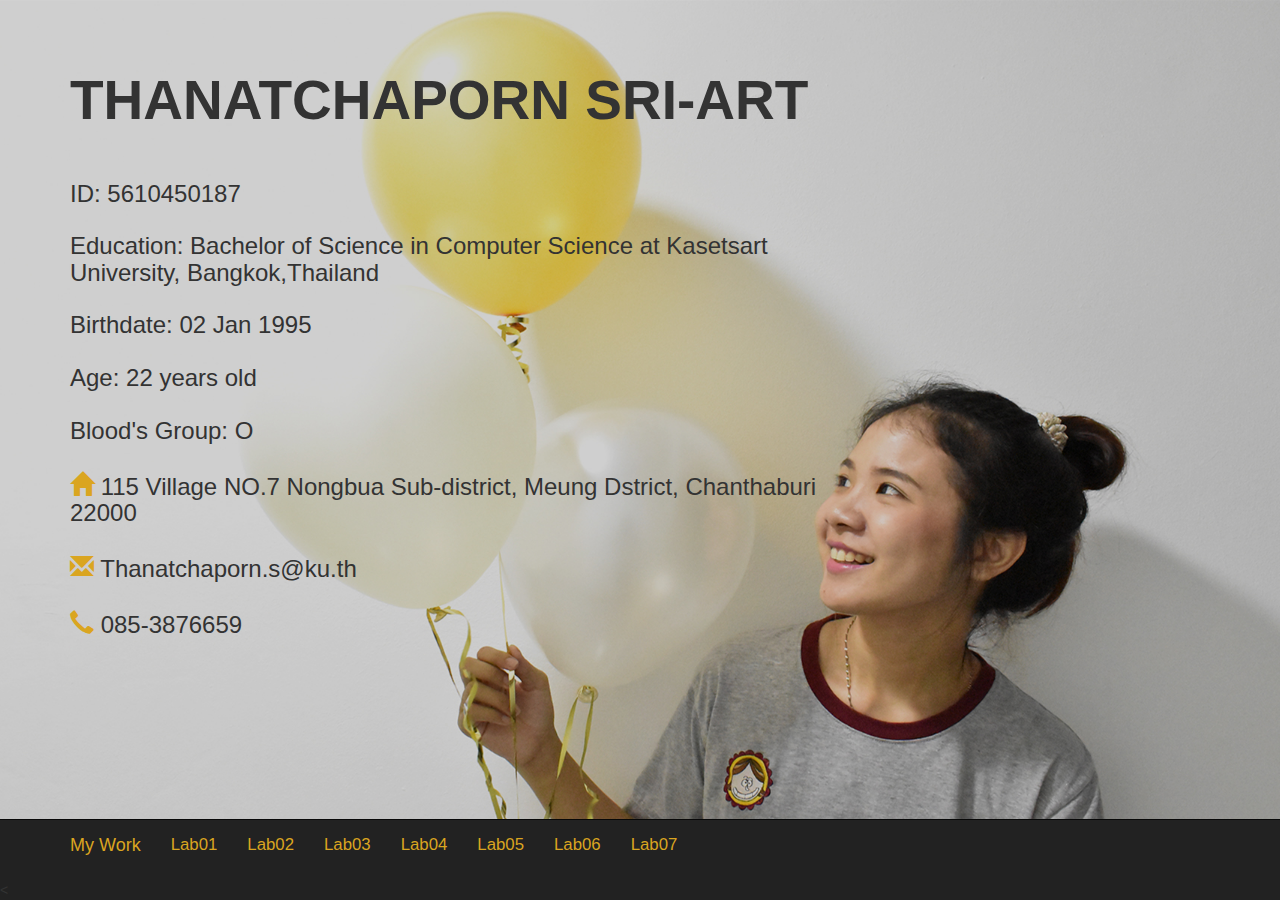
<file: index.html>
<!DOCTYPE html>
<html class="full">

<head>

    <meta charset="utf-8">

    <title>My Profile</title>

    <link href="css/bootstrap.min.css" rel="stylesheet">
    <link href="css/the-big-picture.css" rel="stylesheet">

    <style type="text/css">
    .navbar-inverse .navbar-nav>li>a {
    color: #DAA520;
    font-size: 120%;
}
    </style>

</head>

<body>

    
    <nav class="navbar navbar-inverse navbar-fixed-bottom" role="navigation">
        <div class="container">
            
            <div class="navbar-header">
                <p class="navbar-brand" style="color:#DAA520">My Work</p>
            </div>
            
            <div class="collapse navbar-collapse" id="bs-example-navbar-collapse-1">
                <ul class="nav navbar-nav">
                    <li>
                        <a href="5610450187_lab01/LIpe IsLand.html">Lab01</a>
                    </li>
                    <li>
                        <a href="5610450187_lab02/index.html">Lab02</a>

                    </li>
                    <li>
                        <a href="5610450187_lab03/index.html">Lab03</a>
                    </li>
                    <li>
                        <a href="5610450187_lab04/index.html">Lab04</a>
                    </li>
                    <li>
                        <a href="5610450187_lab05/index.html">Lab05</a>
                    </li>
                    <li>
                        <a href="5610450187_lab06/dreamhome/index.php">Lab06</a>
                    </li>
                    <li>
                        <a href="5610450187_lab07/index.php">Lab07</a>
                    </li>
                </ul>
            </div>
            
        </div>
        <
    </nav>

    
    <div class="container">
        <div class="row">
            <div class="col-md-8 col-sm-12">
                <h1 style="font-size: 55px;"><b>THANATCHAPORN SRI-ART</b></h1>
                <br>
                <h3>ID: 5610450187 <br><br>
                Education: Bachelor of Science in Computer Science at Kasetsart University, Bangkok,Thailand <br><br>
                Birthdate: 02 Jan 1995 <br><br>
                Age: 22 years old <br><br>
                Blood's Group: O <br><br>
                <span class="glyphicon glyphicon-home" aria-hidden="true" style="color: #DAA520"></span> 115 Village NO.7 Nongbua Sub-district, Meung Dstrict, Chanthaburi 22000 <br><br>

                <span class="glyphicon glyphicon-envelope" aria-hidden="true" style="color: #DAA520"></span> Thanatchaporn.s@ku.th <br><br>
                <span class="glyphicon glyphicon-earphone" aria-hidden="true" style="color: #DAA520"></span> 085-3876659 <br><br>

                </3>
            </div>
        </div>
        
    </div>
    

    
    <script src="js/jquery.js"></script>
    <script src="js/bootstrap.min.js"></script>

</body>

</html>
</file>
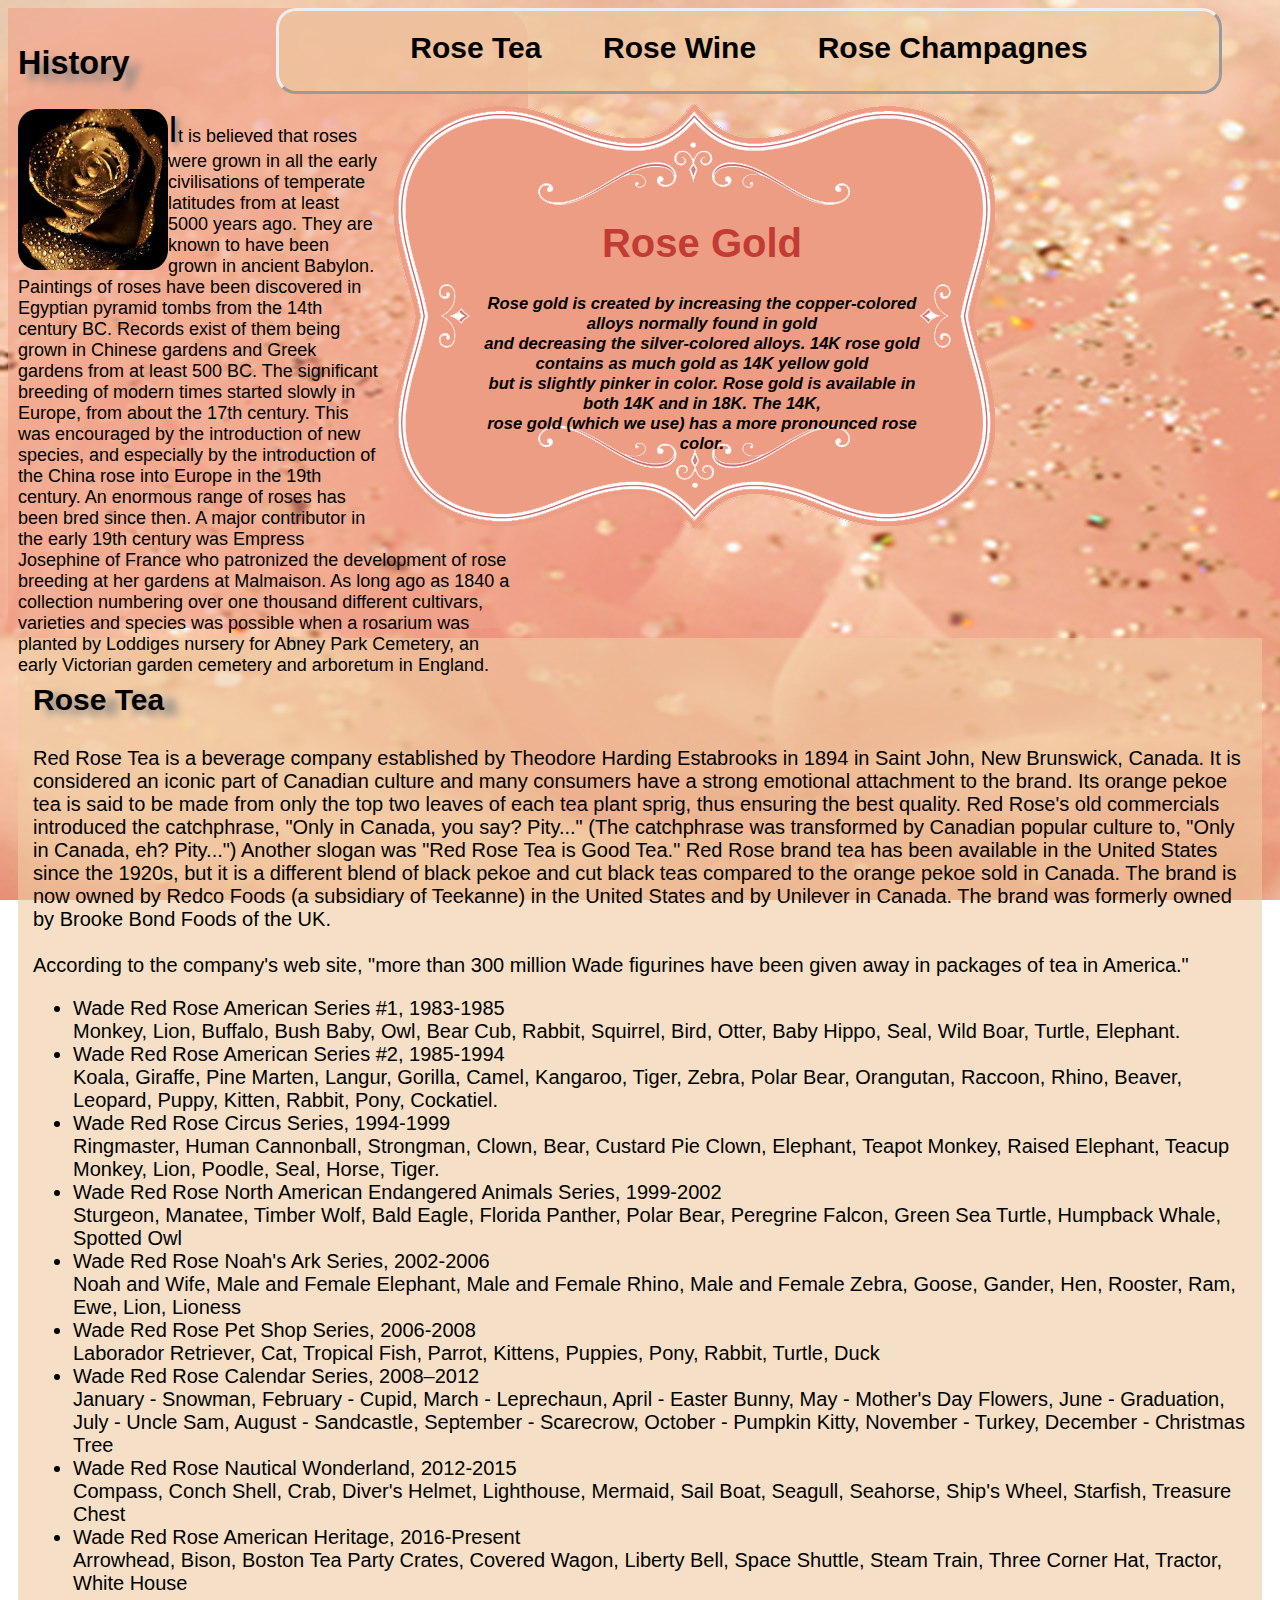
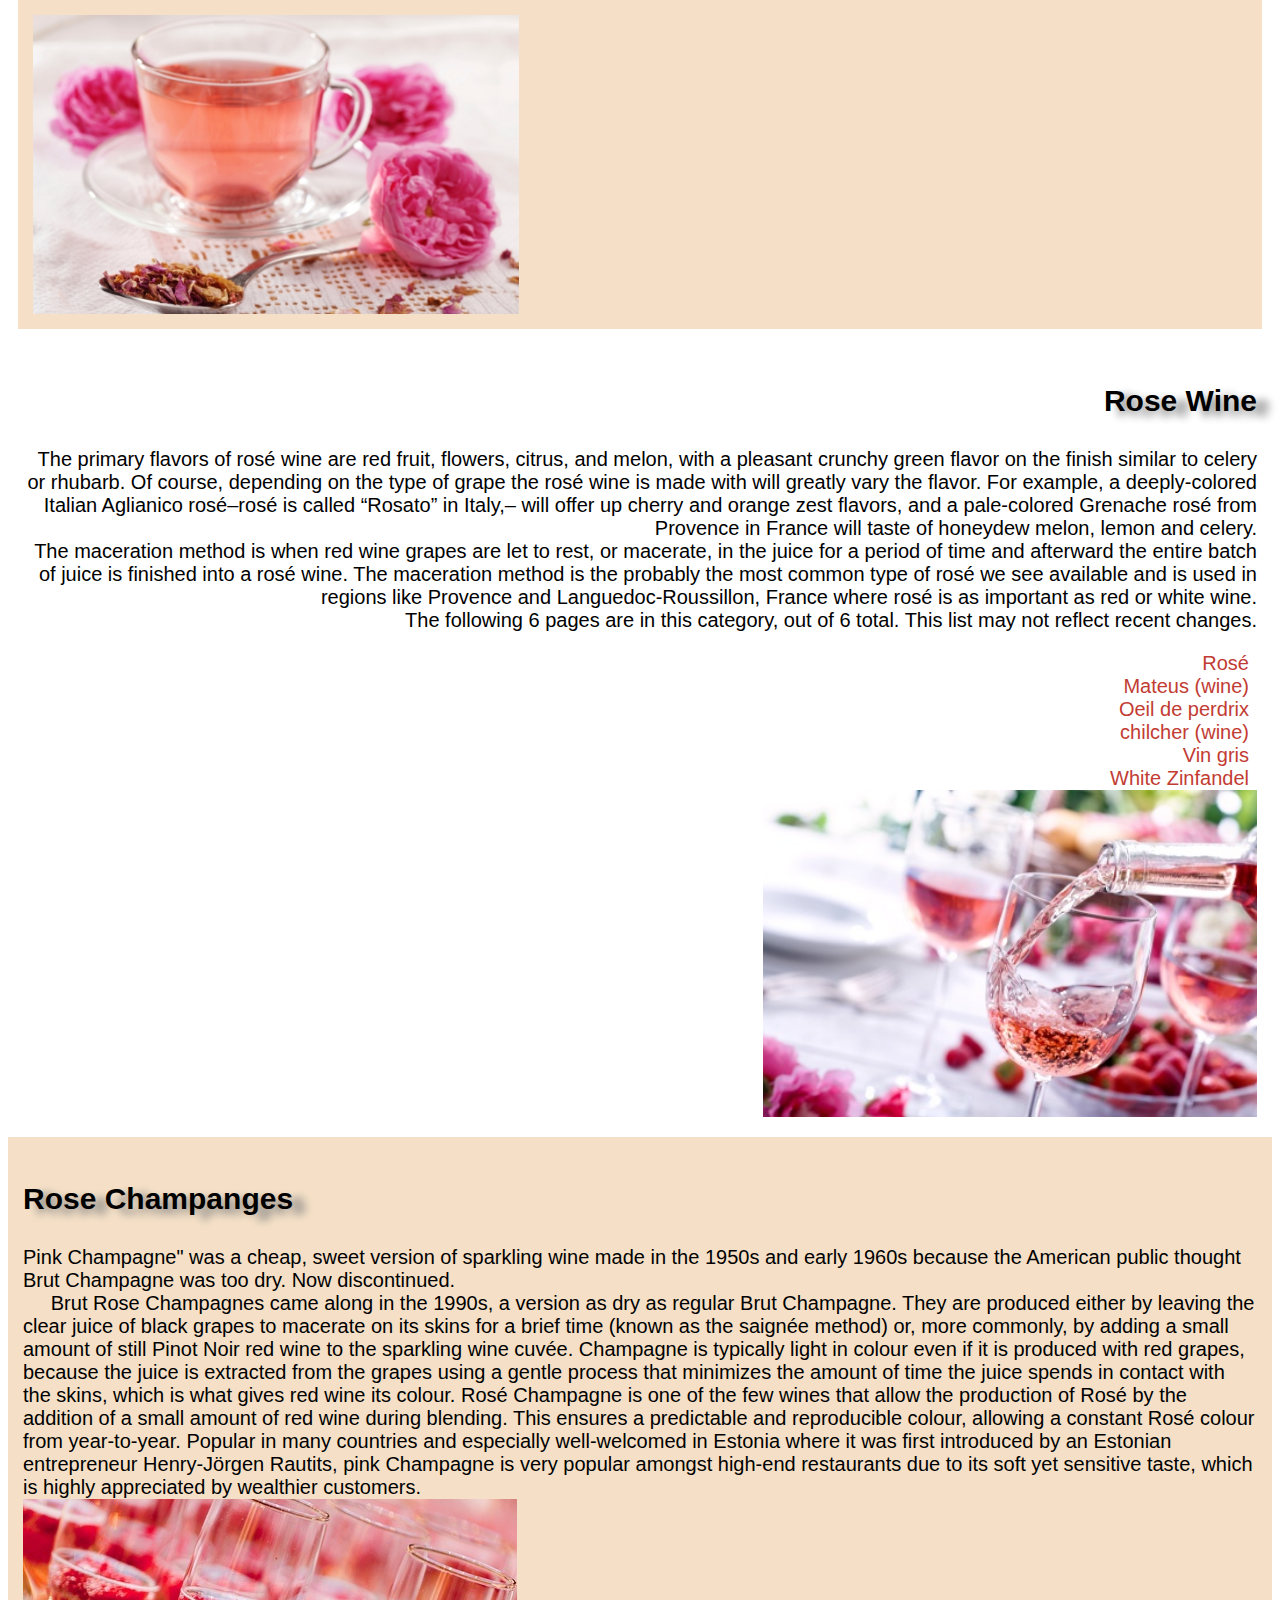
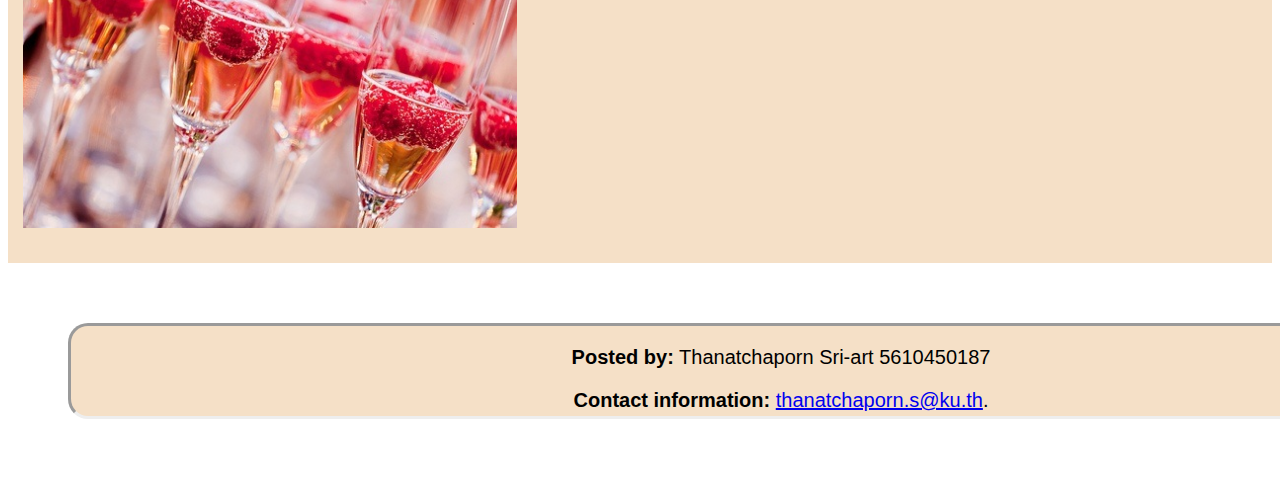
<file: 5610450187_lab02/index.html>
<!-- /*Thanatchaporn Sri-art 5610450187 sec200*/ -->
<!DOCTYPE html>
<html>
<head>
<title>Rose Gold</title>
<link rel="stylesheet" type="text/css" href="stylesheet.css">
<link rel="stylesheet" type="text/css" media="(max-width:400px)">
<!-- <link rel="stylesheet" type="text/css" href="a.css"> -->
</head>

<body>

<div id = "menubar">
<ul>
	<li><a href="#tea">Rose Tea</a></li>
	<li><a href="#wine">Rose Wine</a></li>
	<li><a href="#champ">Rose Champagnes</a></li>
</ul>
</div>

<div id="header">
<h1>Rose Gold</h1>
<h5><i>Rose gold is created by increasing the copper-colored alloys normally found in gold </br>
and decreasing the silver-colored alloys. 14K rose gold contains as much gold as 14K yellow gold</br>
 but is slightly pinker in color. Rose gold is available in both 14K and in 18K. The 14K, </br>
 rose gold (which we use) has a more pronounced rose color.

</i></h5>

</div>

<div id="introbar">
<h2>History</h2>
	<p> <img class="image" src="rose.jpg" width="150">

		It is believed that roses were grown in all the early civilisations of temperate latitudes from at least 5000 years ago. They are known to have been grown in ancient Babylon. Paintings of roses have been discovered in Egyptian pyramid tombs from the 14th century BC. Records exist of them being grown in Chinese gardens and Greek gardens from at least 500 BC.

The significant breeding of modern times started slowly in Europe, from about the 17th century. This was encouraged by the introduction of new species, and especially by the introduction of the China rose into Europe in the 19th century. An enormous range of roses has been bred since then. A major contributor in the early 19th century was Empress Josephine of France who patronized the development of rose breeding at her gardens at Malmaison. As long ago as 1840 a collection numbering over one thousand different cultivars, varieties and species was possible when a rosarium was planted by Loddiges nursery for Abney Park Cemetery, an early Victorian garden cemetery and arboretum in England. 
</p>

</div>

<div id="tea">
<h3> Rose Tea</h3>
<p>Red Rose Tea is a beverage company established by Theodore Harding Estabrooks in 1894 in Saint John, New Brunswick, Canada. It is considered an iconic part of Canadian culture and many consumers have a strong emotional attachment to the brand. Its orange pekoe tea is said to be made from only the top two leaves of each tea plant sprig, thus ensuring the best quality.

Red Rose's old commercials introduced the catchphrase, "Only in Canada, you say? Pity..." (The catchphrase was transformed by Canadian popular culture to, "Only in Canada, eh? Pity...") Another slogan was "Red Rose Tea is Good Tea."

Red Rose brand tea has been available in the United States since the 1920s, but it is a different blend of black pekoe and cut black teas compared to the orange pekoe sold in Canada.

The brand is now owned by Redco Foods (a subsidiary of Teekanne) in the United States and by Unilever in Canada. The brand was formerly owned by Brooke Bond Foods of the UK. </br></br>
According to the company's web site, "more than 300 million Wade figurines have been given away in packages of tea in America."
</p>

<ul>
	<li>Wade Red Rose American Series #1, 1983-1985</li>
	Monkey, Lion, Buffalo, Bush Baby, Owl, Bear Cub, Rabbit, Squirrel, Bird, Otter, Baby Hippo, Seal, Wild Boar, Turtle, Elephant.
	<li>Wade Red Rose American Series #2, 1985-1994</li>
	Koala, Giraffe, Pine Marten, Langur, Gorilla, Camel, Kangaroo, Tiger, Zebra, Polar Bear, Orangutan, Raccoon, Rhino, Beaver, Leopard, Puppy, Kitten, Rabbit, Pony, Cockatiel.
	<li>Wade Red Rose Circus Series, 1994-1999</li>
	Ringmaster, Human Cannonball, Strongman, Clown, Bear, Custard Pie Clown, Elephant, Teapot Monkey, Raised Elephant, Teacup Monkey, Lion, Poodle, Seal, Horse, Tiger.
	<li>Wade Red Rose North American Endangered Animals Series, 1999-2002</li>
	Sturgeon, Manatee, Timber Wolf, Bald Eagle, Florida Panther, Polar Bear, Peregrine Falcon, Green Sea Turtle, Humpback Whale, Spotted Owl
	<li>Wade Red Rose Noah's Ark Series, 2002-2006</li>
	Noah and Wife, Male and Female Elephant, Male and Female Rhino, Male and Female Zebra, Goose, Gander, Hen, Rooster, Ram, Ewe, Lion, Lioness
	<li>Wade Red Rose Pet Shop Series, 2006-2008</li>
	Laborador Retriever, Cat, Tropical Fish, Parrot, Kittens, Puppies, Pony, Rabbit, Turtle, Duck
	<li>Wade Red Rose Calendar Series, 2008–2012</li>
	January - Snowman, February - Cupid, March - Leprechaun, April - Easter Bunny, May - Mother's Day Flowers, June - Graduation, July - Uncle Sam, August - Sandcastle, September - Scarecrow, October - Pumpkin Kitty, November - Turkey, December - Christmas Tree
	<li>Wade Red Rose Nautical Wonderland, 2012-2015</li>
	Compass, Conch Shell, Crab, Diver's Helmet, Lighthouse, Mermaid, Sail Boat, Seagull, Seahorse, Ship's Wheel, Starfish, Treasure Chest
	<li>
	Wade Red Rose American Heritage, 2016-Present</li>Arrowhead, Bison, Boston Tea Party Crates, Covered Wagon, Liberty Bell, Space Shuttle, Steam Train, Three Corner Hat, Tractor, White House

</ul>
	<img class="imageTea" src="RoseTea.jpg" alt="Rose Tea">
</div>

<div id="wine">
	<h3> Rose Wine</h3>
	<p>
		The primary flavors of rosé wine are red fruit, flowers, citrus, and melon, with a pleasant crunchy green flavor on the finish similar to celery or rhubarb. Of course, depending on the type of grape the rosé wine is made with will greatly vary the flavor. For example, a deeply-colored Italian Aglianico rosé–rosé is called “Rosato” in Italy,– will offer up cherry and orange zest flavors, and a pale-colored Grenache rosé from Provence in France will taste of honeydew melon, lemon and celery.</br>
		&nbsp;&nbsp;The maceration method is when red wine grapes are let to rest, or macerate, in the juice for a period of time and afterward the entire batch of juice is finished into a rosé wine. The maceration method is the probably the most common type of rosé we see available and is used in regions like Provence and Languedoc-Roussillon, France where rosé is as important as red or white wine.</br>
		&nbsp;&nbsp;&nbsp;&nbsp;&nbsp;The following 6 pages are in this category, out of 6 total. This list may not reflect recent changes.
	</p>
	<ul>
		<a href="https://en.wikipedia.org/wiki/Ros%C3%A9">Rosé</a></br>
		<a href="https://en.wikipedia.org/wiki/Mateus_(wine)">Mateus (wine)</a></br>
		<a href="https://en.wikipedia.org/wiki/Oeil_de_perdrix">Oeil de perdrix</a></br>
		<a href="https://en.wikipedia.org/wiki/Schilcher_(wine)">chilcher (wine)</a></br>
		<a href="https://en.wikipedia.org/wiki/Vin_gris">Vin gris</a></br>
		<a href="https://en.wikipedia.org/wiki/White_Zinfandel">White Zinfandel</a></br>
	</ul>
	<img class="imageTea" style="display: inline-block;" src="roseWine.jpg" alt="Rose Wine">
</div>

<div id="champ">
	<h3> Rose Champanges</h3>
	<p>
	Pink Champagne" was a cheap, sweet version of sparkling wine made in the 1950s and early 1960s because the American public thought Brut Champagne was too dry. Now discontinued.
</br>
&nbsp;&nbsp;&nbsp;&nbsp;&nbsp;Brut Rose Champagnes came along in the 1990s, a version as dry as regular Brut Champagne. They are produced either by leaving the clear juice of black grapes to macerate on its skins for a brief time (known as the saignée method) or, more commonly, by adding a small amount of still Pinot Noir red wine to the sparkling wine cuvée. Champagne is typically light in colour even if it is produced with red grapes, because the juice is extracted from the grapes using a gentle process that minimizes the amount of time the juice spends in contact with the skins, which is what gives red wine its colour. Rosé Champagne is one of the few wines that allow the production of Rosé by the addition of a small amount of red wine during blending. This ensures a predictable and reproducible colour, allowing a constant Rosé colour from year-to-year. Popular in many countries and especially well-welcomed in Estonia where it was first introduced by an Estonian entrepreneur Henry-Jörgen Rautits, pink Champagne is very popular amongst high-end restaurants due to its soft yet sensitive taste, which is highly appreciated by wealthier customers.
	
	<img class="imageTea" src="roseChamp.jpg" alt="Rose Champanges">
</div>

<div id="footer">
<footer>
  <p><b>Posted by:</b> Thanatchaporn Sri-art 5610450187</p>
  <p><b>Contact information:</b> <a href="thanatchaporn.s@ku.th">thanatchaporn.s@ku.th</a>.</p>
</footer>

</div>


</body>
</html>
</file>
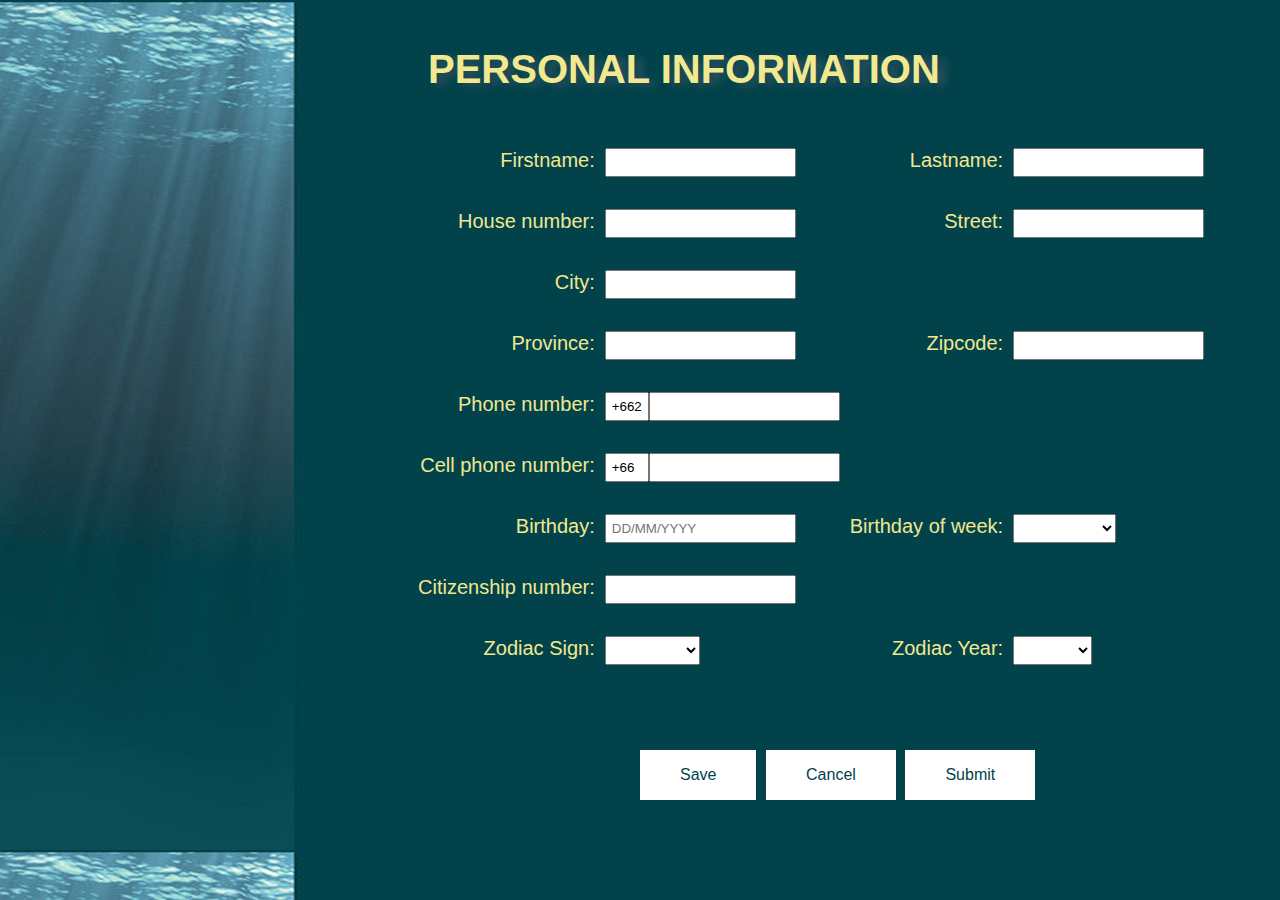
<file: 5610450187_lab03/index.html>
<!-- Thanatchaporn Sri-art 5610450187 sec200 -->
<!DOCTYPE html>
<html>
<head>
<title>Web Forms</title>

<link rel="stylesheet" type="text/css" href="stylesheet.css">
<link rel="stylesheet" type="text/css" media="(max-width:400px)">
</head>

<body>
<div class="content">
<h1>PERSONAL INFORMATION</h1>
<body>
  <form id="theForm" action="completeForms.html" method="GET">

    <div class="row">
        <label for="f_name">Firstname:</label>
       <input type="text" name="f_name" id="f_name" onkeypress='return (event.charCode >= 65 && event.charCode <= 90) || (event.charCode >= 97 && event.charCode <= 122) || (event.charCode>=161 && event.charCode<=255) || (event.charCode>=3585 && event.charCode<=3675)' value=" "><br><br>
       <label for="l_name">Lastname:</label>
       <input type="text" name="l_name" id="l_name" onkeypress='return (event.charCode >= 65 && event.charCode <= 90) || (event.charCode >= 97 && event.charCode <= 122) || (event.charCode>=161 && event.charCode<=255) || (event.charCode>=3585 && event.charCode<=3675)' value=" "><br><br>
    </div>
    <div class="row">
   
      <label for="houseno">House number:</label>

      <input type="text" name="houseno" id = "houseno" value=" "><br><br>
      <label for="street">Street:</label>
      <input type="text" name="street" id="street">
      </div>

      <div class="row">
      <label for="city">City:</label>
        <input type="text" name="city" id="city" value=" "><br><br>
      </div>

      <div class="row">
      <label for="province">Province:</label>
      <input type="text" name="province" id="province">
      <label for="zipcode">Zipcode:</label>
      <input type="text" name="zipcode" id="zipcode" value=" "><br><br>
    </div>

    <div class="row">
      <label for="phoneno"> Phone number:</label>
        <input type="text" name="phonecode" id="phonecode" onkeypress='return event.charCode >= 48 && event.charCode <= 57' value="+662" style="width: 30px" >
        <input type="text" name="phoneno" id="phoneno" onkeypress='return event.charCode >= 48 && event.charCode <= 57' value=""  maxlength="7"><br><br>
    </div>

    <div class="row">
      <label for="cellphoneno"> Cell phone number:</label>
        <input type="text" name="cellphonecode" id="cellphonecode" onkeypress='return event.charCode >= 48 && event.charCode <= 57'  value="+66" style="width: 30px">
        <input type="text" name="cellphoneno" id="cellphoneno" onkeypress='return event.charCode >= 48 && event.charCode <= 57'  value="" maxlength="8"><br><br>
    </div>

    <div class ="row">
      <label for="date">Birthday:</label>
      <input type="text" name="date" id="date" onkeypress='return event.charCode >= 48 && event.charCode <= 57' placeholder="DD/MM/YYYY"><br><br>
      <label for="dateofWeek">Birthday of week:</label>
      <select name= "week" id="week">
      <option value="sun">Sunday</option>      
      <option value="mon">Monday</option>
      <option value="tue">Tuesday</option>
      <option value="wed">Wednesday</option>
      <option value="thu">Thursday</option>
      <option value="fri">Friday</option>
      <option value="sat">Saturday</option>
      </select>
      <br><br>
    </div>

    <div class="row">
      <label for="citizen"> Citizenship number:</label>
        <input type="text" name="citizen" id="citizen" onkeypress='return event.charCode >= 48 && event.charCode <= 57' value="" maxlength="13"><br><br>
    </div>

    <div class ="row">
      <label for="zodiac_s"> Zodiac Sign:</label>
      <select name="zodiac_s" id="zodiac_s">
      <option value="aries">Aries</option>      
      <option value="taurus">Taurus</option>
      <option value="gemini">Gemini</option>
      <option value="cancer">Cancer</option>
      <option value="leo">Leo</option>
      <option value="virgo">Virgo</option>
      <option value="libra">Libra</option>
      <option value="scorpio">Scorpio</option>
      <option value="sagittarius">Sagittarius</option>
      <option value="capricorn">Capricorn</option>
      <option value="aquarius">Aquarius</option>
      <option value="pisces">Pisces</option>
      </select>
      <label for="zodiac_y"> Zodiac Year:</label>
      <select name="zodiac_y" id="zodiac_y">
      <option value="rat">Rat</option>      
      <option value="ox">Ox</option>
      <option value="tiger">Tiger</option>
      <option value="rabbit">Rabbit</option>
      <option value="dragon">dragon</option>
      <option value="snake">snake</option>
      <option value="horse">Horse</option>
      <option value="goat">goat</option>
      <option value="monkey">Monkey</option>
      <option value="rooster">Rooster</option>
      <option value="dog">Dog</option>
      <option value="pig">Pig</option>
      </select>
    </div>

    <div class="button">
      <input type="button" onclick="saveCookie()" value="Save">
      <input type="button" onclick="resetStorage()" value="Cancel" id="cancelButton">
      <input type="submit" onclick="checkCookie()" value="Submit">
    </div>
  </form>

  </body>

</html>


<script>
document.addEventListener("DOMContentLoaded", function(event) { 
  document.getElementById("f_name").value = localStorage.getItem("f_name")==""? "":localStorage.getItem("f_name");
  document.getElementById("l_name").value = localStorage.getItem("l_name")==""? "":localStorage.getItem("l_name");
  document.getElementById("houseno").value = localStorage.getItem("houseno")==""? "":localStorage.getItem("houseno");
  document.getElementById("street").value = localStorage.getItem("street")==""? "":localStorage.getItem("street");
  document.getElementById("city").value = localStorage.getItem("city")==""? "":localStorage.getItem("city");
  document.getElementById("province").value = localStorage.getItem("province")==""? "":localStorage.getItem("province");
  document.getElementById("zipcode").value = localStorage.getItem("zipcode")==""? "":localStorage.getItem("zipcode");
  document.getElementById("phoneno").value = localStorage.getItem("phoneno")==""? "":localStorage.getItem("phoneno");
  document.getElementById("cellphoneno").value = localStorage.getItem("cellphoneno")==""? "":localStorage.getItem("cellphoneno");
  document.getElementById("week").value = localStorage.getItem("week")==""? "":localStorage.getItem("week");
  document.getElementById("citizen").value = localStorage.getItem("citizen")==""? "":localStorage.getItem("citizen");
  document.getElementById("zodiac_s").value = localStorage.getItem("zodiac_s")==""? "":localStorage.getItem("zodiac_s");
  document.getElementById("zodiac_y").value = localStorage.getItem("zodiac_y")==""? "":localStorage.getItem("zodiac_y");
  document.getElementById("date").value = localStorage.getItem("date")==""? "":localStorage.getItem("date");
});


function setLocalStorage(itemName,itemValue) {
  localStorage.setItem(itemName,itemValue);

}

function saveCookie(){
  setLocalStorage("f_name", document.getElementById("f_name").value);
  setLocalStorage("l_name", document.getElementById("l_name").value);
  setLocalStorage("houseno", document.getElementById("houseno").value);
  setLocalStorage("street", document.getElementById("street").value);
  setLocalStorage("city", document.getElementById("city").value);
  setLocalStorage("province", document.getElementById("province").value);
  setLocalStorage("zipcode", document.getElementById("zipcode").value);
  setLocalStorage("phoneno", document.getElementById("phoneno").value);
  setLocalStorage("cellphoneno", document.getElementById("cellphoneno").value);
  setLocalStorage("week", document.getElementById("week").value);
  setLocalStorage("citizen", document.getElementById("citizen").value);
  setLocalStorage("zodiac_s", document.getElementById("zodiac_s").value);
  setLocalStorage("zodiac_y", document.getElementById("zodiac_y").value);
  setLocalStorage("date", document.getElementById("date").value);

}

function resetStorage(){
  location.reload();
  localStorage.clear();
  localStorage.removeItem(week);
  localStorage.removeItem(zodiac_s);
  localStorage.removeItem(zodiac_y);
}

function setCookie(cname,cvalue,exdays) {
    var d = new Date();
    d.setTime(d.getTime() + (exdays*24*60*60*1000));
    var expires = "expires=" + d.toGMTString();
    document.cookie = cname + "=" + cvalue + ";" + expires + ";path=file:///";
}

function getCookie(f_name) {
    var name = f_name + "=";
    var decodedCookie = decodeURIComponent(document.cookie);
    var ca = decodedCookie.split(';');
    for(var i = 0; i < ca.length; i++) {
        var c = ca[i];
        while (c.charAt(0) == ' ') {
            c = c.substring(1);
        }
        if (c.indexOf(name) == 0) {
            return c.substring(name.length, c.length);
        }
    }
    return "";
}

function checkCookie() {
  var fname = document.getElementById("f_name").value;
  var lname = document.getElementById("l_name").value;
  alert("Welcome "+fname+" "+lname);
  setCookie("f_name",fname,1);
  setCookie("l_name",lname,1);
  submit();
}

</script>
</file>
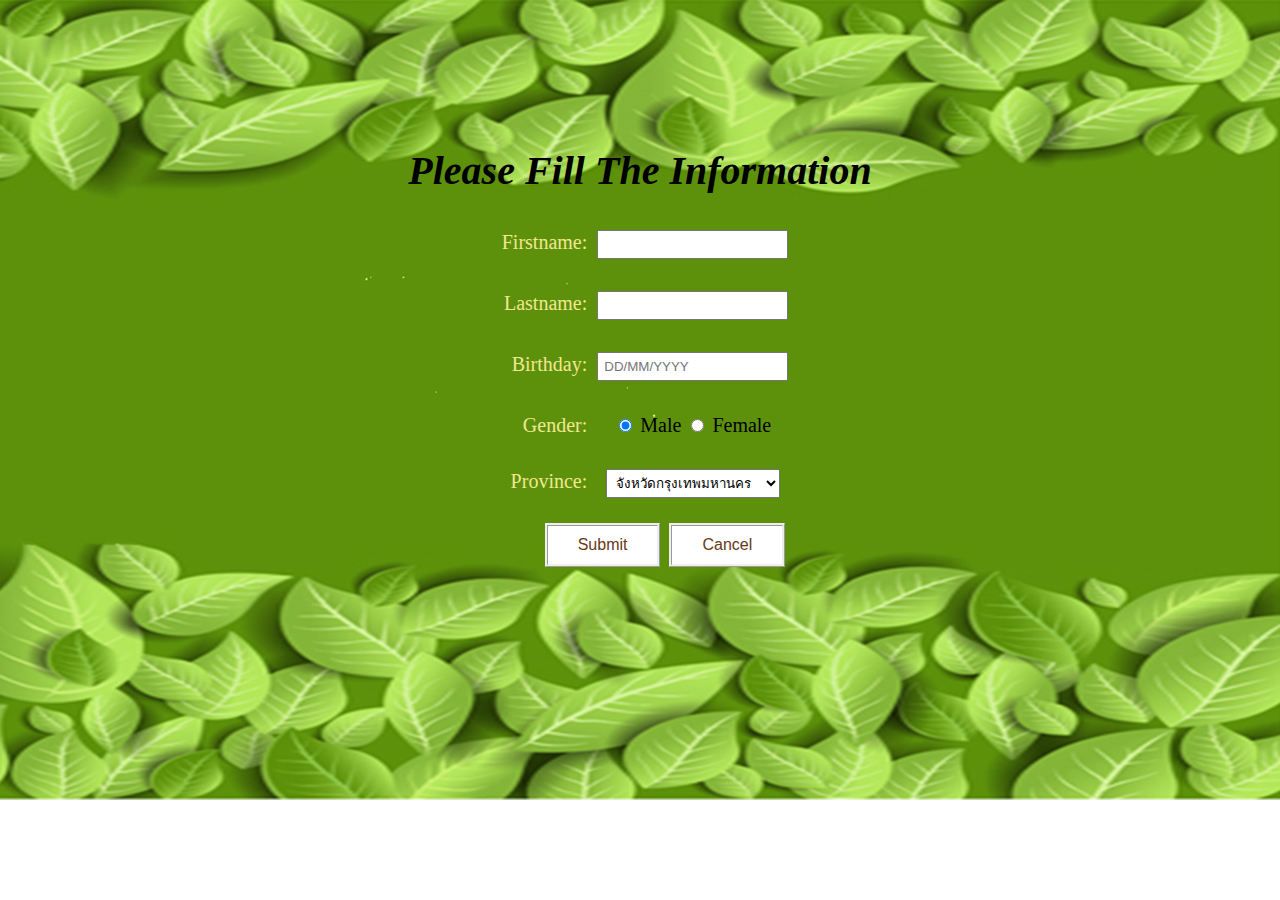
<file: 5610450187_lab04/index.html>
<!-- Thanatchaporn Sri-art 5610450187 sec200 -->
<!DOCTYPE html>
<html>
<head>
<title>Web Forms</title>
<meta charset="utf-8">

<link rel="stylesheet" type="text/css" href="stylesheet.css">


</head>
<body>
<center>
    <form id="theForm" style="display:block;" action="" method="">
    <h1><i>Please Fill The Information</i></h1>
        <div class="row">
            <label for="f_name">Firstname:</label>
           <input type="text" name="f_name" id="f_name" onkeypress='return (event.charCode >= 65 && event.charCode <= 90) || (event.charCode >= 97 && event.charCode <= 122) || (event.charCode>=161 && event.charCode<=255) || (event.charCode>=3585 && event.charCode<=3675)' value=" "><br><br>
        </div>
        <div class="row">
           <label for="l_name">Lastname:</label>
           <input type="text" name="l_name" id="l_name" onkeypress='return (event.charCode >= 65 && event.charCode <= 90) || (event.charCode >= 97 && event.charCode <= 122) || (event.charCode>=161 && event.charCode<=255) || (event.charCode>=3585 && event.charCode<=3675)' value=" "><br><br>
        </div>
        <div class ="row">
          <label for="date">Birthday:</label>
          <input type="text" name="date" id="date" onkeypress='return event.charCode >= 47 && event.charCode <= 57' placeholder="DD/MM/YYYY"><br><br>
        </div>
        <div class="row">
        <label for="gender">Gender:</label>
     	<input type="radio" name="gender" value="male" checked> Male
     	<input type="radio" name="gender" value="female"> Female
     	<br><br>
     	</div>

        <div class="row">
        <label for="province">Province:</label>
        <select name= "prov_name" id="prov_name">
        <option value="Bangkok">จังหวัดกรุงเทพมหานคร</option>  
        <option value="Krabi">จังหวัดกระบี่</option>   
        <option value="Kanchanaburi">จังหวัดกาญจนบุรี</option>
        <option value="Kalasin">จังหวัดกาฬสินธุ์</option>
        <option value="KamphaengPhet">จังหวัดกำแพงเพชร</option>
        <option value="KhonKaen">จังหวัดขอนแก่น</option>
        <option value="Chanthaburi">จังหวัดจันทบุรี</option>
        <option value="Chachoengsao">จังหวัดฉะเชิงเทรา</option>
        <option value="Chonburi">จังหวัดชลบุรี</option>
        <option value="Chainat">จังหวัดชัยบาท</option>
        <option value="Chaiyaphum">จังหวัดชัยภูมิ</option>
        <option value="Chumphon">จังหวัดชุมพร</option>
        <option value="ChiangRai">จังหวัดเชียงราย</option>
        <option value="ChiangMai">จังหวัดเชียงใหม่</option>
        <option value="Trang">จังหวัดตรัง</option>
        <option value="Trat">จังหวัดตราด</option>
        <option value="Tak">จังหวัดตาก</option>
        <option value="NakhonNayok">จังหวัดนครนายก</option>
        <option value="NakhonPathom">จังหวัดนครปฐม</option>
        <option value="NakhonPhanom">จังหวัดนครพนม</option>
        <option value="NakhonRatchasima">จังหวัดนครราชสีมา</option>
        <option value="NakhonSiThammarat">จังหวัดนครศรีธรรมราช</option>
        <option value="NakhonSawan">จังหวัดนครสวรรค์</option>
        <option value="Nonthaburi">จังหวัดนนทบุรี</option>
        <option value="Narathiwat">จังหวัดนราธิวาส</option>
        <option value="Nan">จังหวัดน่าน</option>
        <option value="BuengKan">จังหวัดบึงกาฬ</option>
        <option value="Buriram">จังหวัดบุรีรีมย์</option>
        <option value="PathumThani">จังหวัดปทุมธานี</option>
        <option value="PrachuapKhiriKhan">จังหวัดประจวบคิริขันธ์</option>
        <option value="Prachinburi">จังหวัดปราจีนบุรี</option>
        <option value="Pattani">จังหวัดปัตตานี</option>
        <option value="PhraNakhonSiAyutthaya ">จังหวัดพระนครศรีอยุธยา</option>
        <option value="Phayao">จังหวัดพะเยา</option>
        <option value="PhangNga">จังหวัดพังงา</option>
        <option value="Phatthalung">จังหวัดพัทลุง</option>
        <option value="Phichit">จังหวัดพิจิตร</option>
        <option value="Phitsanulok">จังหวัดพิษณุโลก</option>
        <option value="Phetchaburi">จังหวัดเพชรบุรี</option>
        <option value="Phetchabun">จังหวัดเพชนบูรณ์</option>
        <option value="Phrae">จังหวัดแพร่</option>
        <option value="Phuket">จังหวัดภูเก็ต</option>
        <option value="MahaSarakham">จังหวัดมหาสารคาม</option>
        <option value="Mukdahan">จังหวัดมุกดาหาร</option>
        <option value="MaeHongSon">จังหวัดแม่ฮ่องสอน</option>
        <option value="Yasothon">จังหวัดยโสธร</option>
        <option value="Yala">จังหวัดยะลา</option>
        <option value="RoiEt">จังหวัดร้อยเอ็ด</option>
        <option value="Ranong">จังหวัดระนอง</option>
        <option value="Rayong">จังหวัดระยอง</option>
        <option value="Ratchaburi">จังหวัดราชบุรี</option>
        <option value="Lopburi">จังหวัดลพบุรี</option>
        <option value="Lampang">จังหวัดลำปาง</option>
        <option value="Lamphun">จังหวัดลำพูน</option>
        <option value="Loei">จังหวัดเลย</option>
        <option value="Sisaket">จังหวัดศรีสะเกษ</option>
        <option value="SakonNakhon">จังหวัดสกลนคร</option>
        <option value="Songkhla">จังหวัดสงขลา</option>
        <option value="Satun">จังหวัดสตูล</option>
        <option value="SamutPrakan">จังหวัดสมุทรปราการ</option>
        <option value="SamutSongkhram">จังหวัดสมุทรสงคราม</option>
        <option value="SamutSakhon">จังหวัดสมุทรสาคร</option>
        <option value="SaKaeo">จังหวัดสระแก้ว</option>
        <option value="Saraburi">จังหวัดสระบุรี</option>
        <option value="SingBuri">จังหวัดสิงห์บุรี</option>
        <option value="Sukhothai">จังหวัดสุโขทัย</option>
        <option value="SuphanBuri">จังหวัดสุพรรณบุรี</option>
        <option value="SuratThani">จังหวัดสุราษฎร์ธานี</option>
        <option value="Surin">จังหวัดสุรินทร์</option>
        <option value="NongKhai">จังหวัดหนองคาย</option>
        <option value="NongBuaLamphu">จังหวัดหนองบัวลำภู</option>
        <option value="AngThong">จังหวัดอ่างทอง</option>
        <option value="AmnatCharoen">จังหวัดอำนาจเจริญ</option>
        <option value="UdonThani">จังหวัดอุดรธานี</option>
        <option value="Uttaradit">จังหวัดอุตรดิตถ์</option>
        <option value="UthaiThani">จังหวัดอุทัยธานี</option>
        <option value="UbonRatchathani">จังหวัดอุบลราชธานี</option>


        </select>
        </div>

        <div class="button">
        <button type="button" onclick="callServer()" value="Submit" id="submitButton">Submit</button>
        <input type="button" onclick="resetStorage()" value="Cancel" id="cancelButton">

        </div>
    </form>
</center>

<div class="content" style="display: none" >

<h2>คำขวัญประจำจังหวัด</h2>
<h3 id="paragraph"></h3>
</div>
</body>
</html>

<script src="jquery-3.1.1.js" ></script>

<script type="text/javascript">
function callServer(){

    var birthdate = $("#date").val();
    var year = birthdate.split("/");
            $.ajax({
                type: 'POST',
                dataType:"json",
                url: 'server.php',
                data:{
                    "age" : year[2],
                    "gender":$('input[name=gender]:checked').val(),
                    "province":$("#prov_name").val()
                },
                success: function(data) {
                    alert(data[0]);
                    document.body.style.backgroundImage = "url('"+data[1]+"')";
                    $("#paragraph").text(data[2]);
                    $(".content").css("display", "block");
                    $("#theForm").css("display", "none");
                },
            });
        }

</script>
</file>
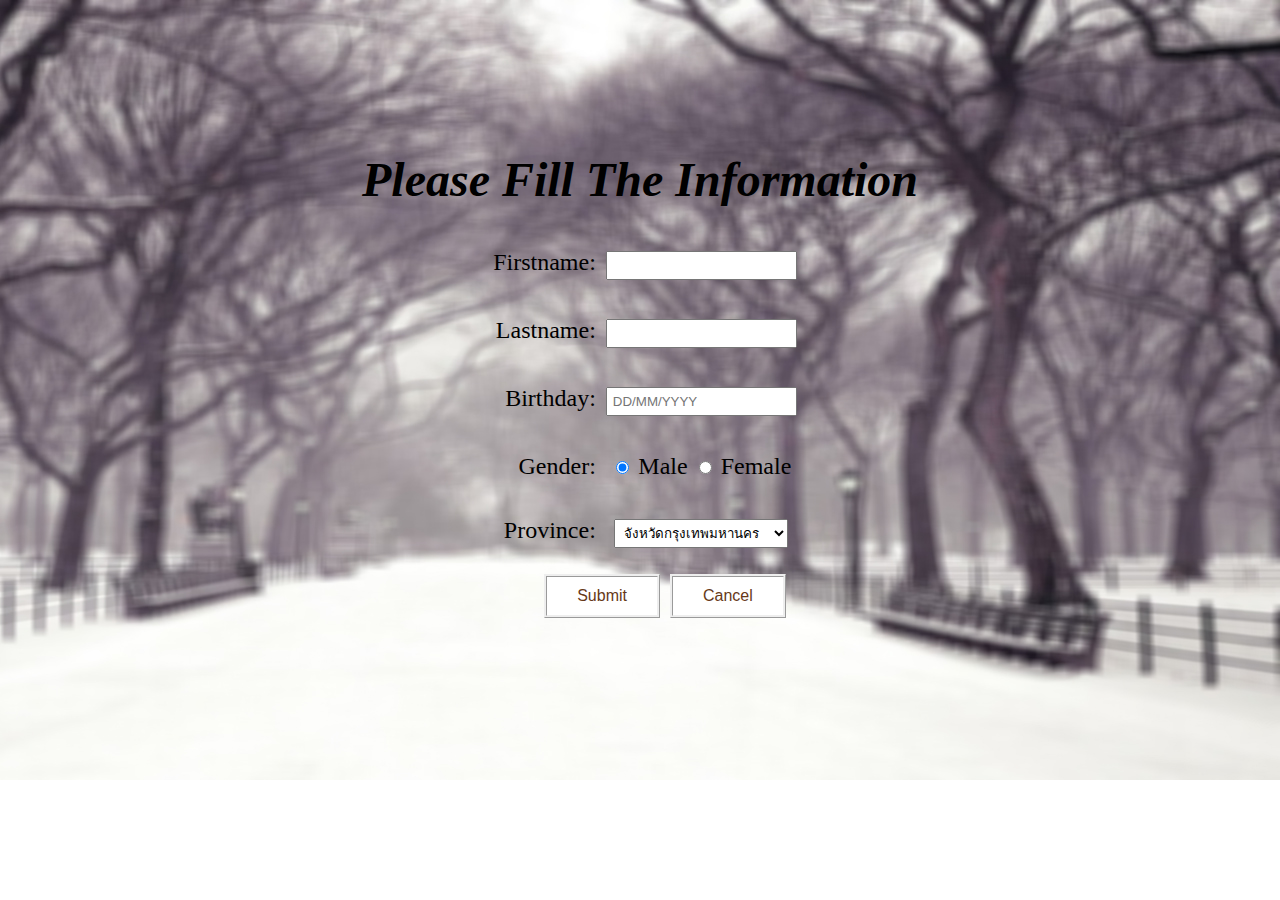
<file: 5610450187_lab05/index.html>
<!-- Thanatchaporn Sri-art 5610450187 sec200 -->
<!DOCTYPE html>
<html>
<head>
<title>Web Forms</title>
<meta charset="utf-8">

<link rel="stylesheet" type="text/css" href="stylesheet.css">


</head>
<body>
<center>
    <form id="theForm" style="display:block;" action="" method="">
    <h1><i>Please Fill The Information</i></h1>
        <div class="row">
            <label for="f_name">Firstname:</label>
           <input type="text" name="f_name" id="f_name" onkeypress='return (event.charCode >= 65 && event.charCode <= 90) || (event.charCode >= 97 && event.charCode <= 122) || (event.charCode>=161 && event.charCode<=255) || (event.charCode>=3585 && event.charCode<=3675)' value=" "><br><br>
        </div>
        <div class="row">
           <label for="l_name">Lastname:</label>
           <input type="text" name="l_name" id="l_name" onkeypress='return (event.charCode >= 65 && event.charCode <= 90) || (event.charCode >= 97 && event.charCode <= 122) || (event.charCode>=161 && event.charCode<=255) || (event.charCode>=3585 && event.charCode<=3675)' value=" "><br><br>
        </div>
        <div class ="row">
          <label for="date">Birthday:</label>
          <input type="text" name="date" id="date" onkeypress='return event.charCode >= 47 && event.charCode <= 57' placeholder="DD/MM/YYYY"><br><br>
        </div>
        <div class="row">
        <label for="gender">Gender:</label>
     	<input type="radio" name="gender" value="male" checked> Male
     	<input type="radio" name="gender" value="female"> Female
     	<br><br>
     	</div>

        <div class="row">
        <label for="province">Province:</label>
        <select name= "prov_name" id="prov_name">
        <option value="Bangkok">จังหวัดกรุงเทพมหานคร</option>  
        <option value="Krabi">จังหวัดกระบี่</option>   
        <option value="Kanchanaburi">จังหวัดกาญจนบุรี</option>
        <option value="Kalasin">จังหวัดกาฬสินธุ์</option>
        <option value="KamphaengPhet">จังหวัดกำแพงเพชร</option>
        <option value="KhonKaen">จังหวัดขอนแก่น</option>
        <option value="Chanthaburi">จังหวัดจันทบุรี</option>
        <option value="Chachoengsao">จังหวัดฉะเชิงเทรา</option>
        <option value="Chonburi">จังหวัดชลบุรี</option>
        <option value="Chainat">จังหวัดชัยบาท</option>
        <option value="Chaiyaphum">จังหวัดชัยภูมิ</option>
        <option value="Chumphon">จังหวัดชุมพร</option>
        <option value="ChiangRai">จังหวัดเชียงราย</option>
        <option value="ChiangMai">จังหวัดเชียงใหม่</option>
        <option value="Trang">จังหวัดตรัง</option>
        <option value="Trat">จังหวัดตราด</option>
        <option value="Tak">จังหวัดตาก</option>
        <option value="NakhonNayok">จังหวัดนครนายก</option>
        <option value="NakhonPathom">จังหวัดนครปฐม</option>
        <option value="NakhonPhanom">จังหวัดนครพนม</option>
        <option value="NakhonRatchasima">จังหวัดนครราชสีมา</option>
        <option value="NakhonSiThammarat">จังหวัดนครศรีธรรมราช</option>
        <option value="NakhonSawan">จังหวัดนครสวรรค์</option>
        <option value="Nonthaburi">จังหวัดนนทบุรี</option>
        <option value="Narathiwat">จังหวัดนราธิวาส</option>
        <option value="Nan">จังหวัดน่าน</option>
        <option value="BuengKan">จังหวัดบึงกาฬ</option>
        <option value="Buriram">จังหวัดบุรีรีมย์</option>
        <option value="PathumThani">จังหวัดปทุมธานี</option>
        <option value="PrachuapKhiriKhan">จังหวัดประจวบคิริขันธ์</option>
        <option value="Prachinburi">จังหวัดปราจีนบุรี</option>
        <option value="Pattani">จังหวัดปัตตานี</option>
        <option value="PhraNakhonSiAyutthaya ">จังหวัดพระนครศรีอยุธยา</option>
        <option value="Phayao">จังหวัดพะเยา</option>
        <option value="PhangNga">จังหวัดพังงา</option>
        <option value="Phatthalung">จังหวัดพัทลุง</option>
        <option value="Phichit">จังหวัดพิจิตร</option>
        <option value="Phitsanulok">จังหวัดพิษณุโลก</option>
        <option value="Phetchaburi">จังหวัดเพชรบุรี</option>
        <option value="Phetchabun">จังหวัดเพชนบูรณ์</option>
        <option value="Phrae">จังหวัดแพร่</option>
        <option value="Phuket">จังหวัดภูเก็ต</option>
        <option value="MahaSarakham">จังหวัดมหาสารคาม</option>
        <option value="Mukdahan">จังหวัดมุกดาหาร</option>
        <option value="MaeHongSon">จังหวัดแม่ฮ่องสอน</option>
        <option value="Yasothon">จังหวัดยโสธร</option>
        <option value="Yala">จังหวัดยะลา</option>
        <option value="RoiEt">จังหวัดร้อยเอ็ด</option>
        <option value="Ranong">จังหวัดระนอง</option>
        <option value="Rayong">จังหวัดระยอง</option>
        <option value="Ratchaburi">จังหวัดราชบุรี</option>
        <option value="Lopburi">จังหวัดลพบุรี</option>
        <option value="Lampang">จังหวัดลำปาง</option>
        <option value="Lamphun">จังหวัดลำพูน</option>
        <option value="Loei">จังหวัดเลย</option>
        <option value="Sisaket">จังหวัดศรีสะเกษ</option>
        <option value="SakonNakhon">จังหวัดสกลนคร</option>
        <option value="Songkhla">จังหวัดสงขลา</option>
        <option value="Satun">จังหวัดสตูล</option>
        <option value="SamutPrakan">จังหวัดสมุทรปราการ</option>
        <option value="SamutSongkhram">จังหวัดสมุทรสงคราม</option>
        <option value="SamutSakhon">จังหวัดสมุทรสาคร</option>
        <option value="SaKaeo">จังหวัดสระแก้ว</option>
        <option value="Saraburi">จังหวัดสระบุรี</option>
        <option value="SingBuri">จังหวัดสิงห์บุรี</option>
        <option value="Sukhothai">จังหวัดสุโขทัย</option>
        <option value="SuphanBuri">จังหวัดสุพรรณบุรี</option>
        <option value="SuratThani">จังหวัดสุราษฎร์ธานี</option>
        <option value="Surin">จังหวัดสุรินทร์</option>
        <option value="NongKhai">จังหวัดหนองคาย</option>
        <option value="NongBuaLamphu">จังหวัดหนองบัวลำภู</option>
        <option value="AngThong">จังหวัดอ่างทอง</option>
        <option value="AmnatCharoen">จังหวัดอำนาจเจริญ</option>
        <option value="UdonThani">จังหวัดอุดรธานี</option>
        <option value="Uttaradit">จังหวัดอุตรดิตถ์</option>
        <option value="UthaiThani">จังหวัดอุทัยธานี</option>
        <option value="UbonRatchathani">จังหวัดอุบลราชธานี</option>


        </select>
        </div>

        <div class="button">
        <button type="button" onclick="callServer()" value="Submit" id="submitButton">Submit</button>
        <input type="button" onclick="resetStorage()" value="Cancel" id="cancelButton">

        </div>
    </form>
</center>

<div class="content" id="content" style="display: none" >

<h2>คำขวัญประจำจังหวัด</h2>
<center><div id="pic"></div></center>
<h3 id="paragraph"></h3>
</div>
</body>
</html>

<script src="jquery-3.1.1.js" ></script>

<script type="text/javascript">


function calculateAge(birthday) { // birthday is a date
    var ageDifMs = Date.now() - birthday.getTime();
    var ageDate = new Date(ageDifMs); // miliseconds from epoch
    console.log(Math.abs(ageDate.getUTCFullYear() - 1970));
    return Math.abs(ageDate.getUTCFullYear() - 1970);
}

function callServer(){
  
    var getDate = $("#date").val().split("/");
    var birthString = new Date(getDate[2], getDate[1] - 1, getDate[0]);

            $.ajax({
                type: 'POST',
                dataType:"json",
                url: 'server.php',
                data:{
                    "age" : calculateAge(new Date(birthString)),
                    "gender":$('input[name=gender]:checked').val(),
                    "province":$("#prov_name").val()
                },
                success: function(data) {
                    alert(data[0]);
                    document.body.style.backgroundImage = "url('"+data[1]+"')";
                    // document.getElementById("content").style.fontFamily = "Impact,Charcoal,sans-serif";
                    document.getElementsByTagName("body")[0].style.fontFamily ="Comic Sans MS";
                    $("#paragraph").text(data[2]);
                    $('#pic').prepend('<img src="'+data[4]+'" />');
                    $(".content").css("display", "block");
                    $("#theForm").css("display", "none");
                },

            });
        }

</script>
</file>
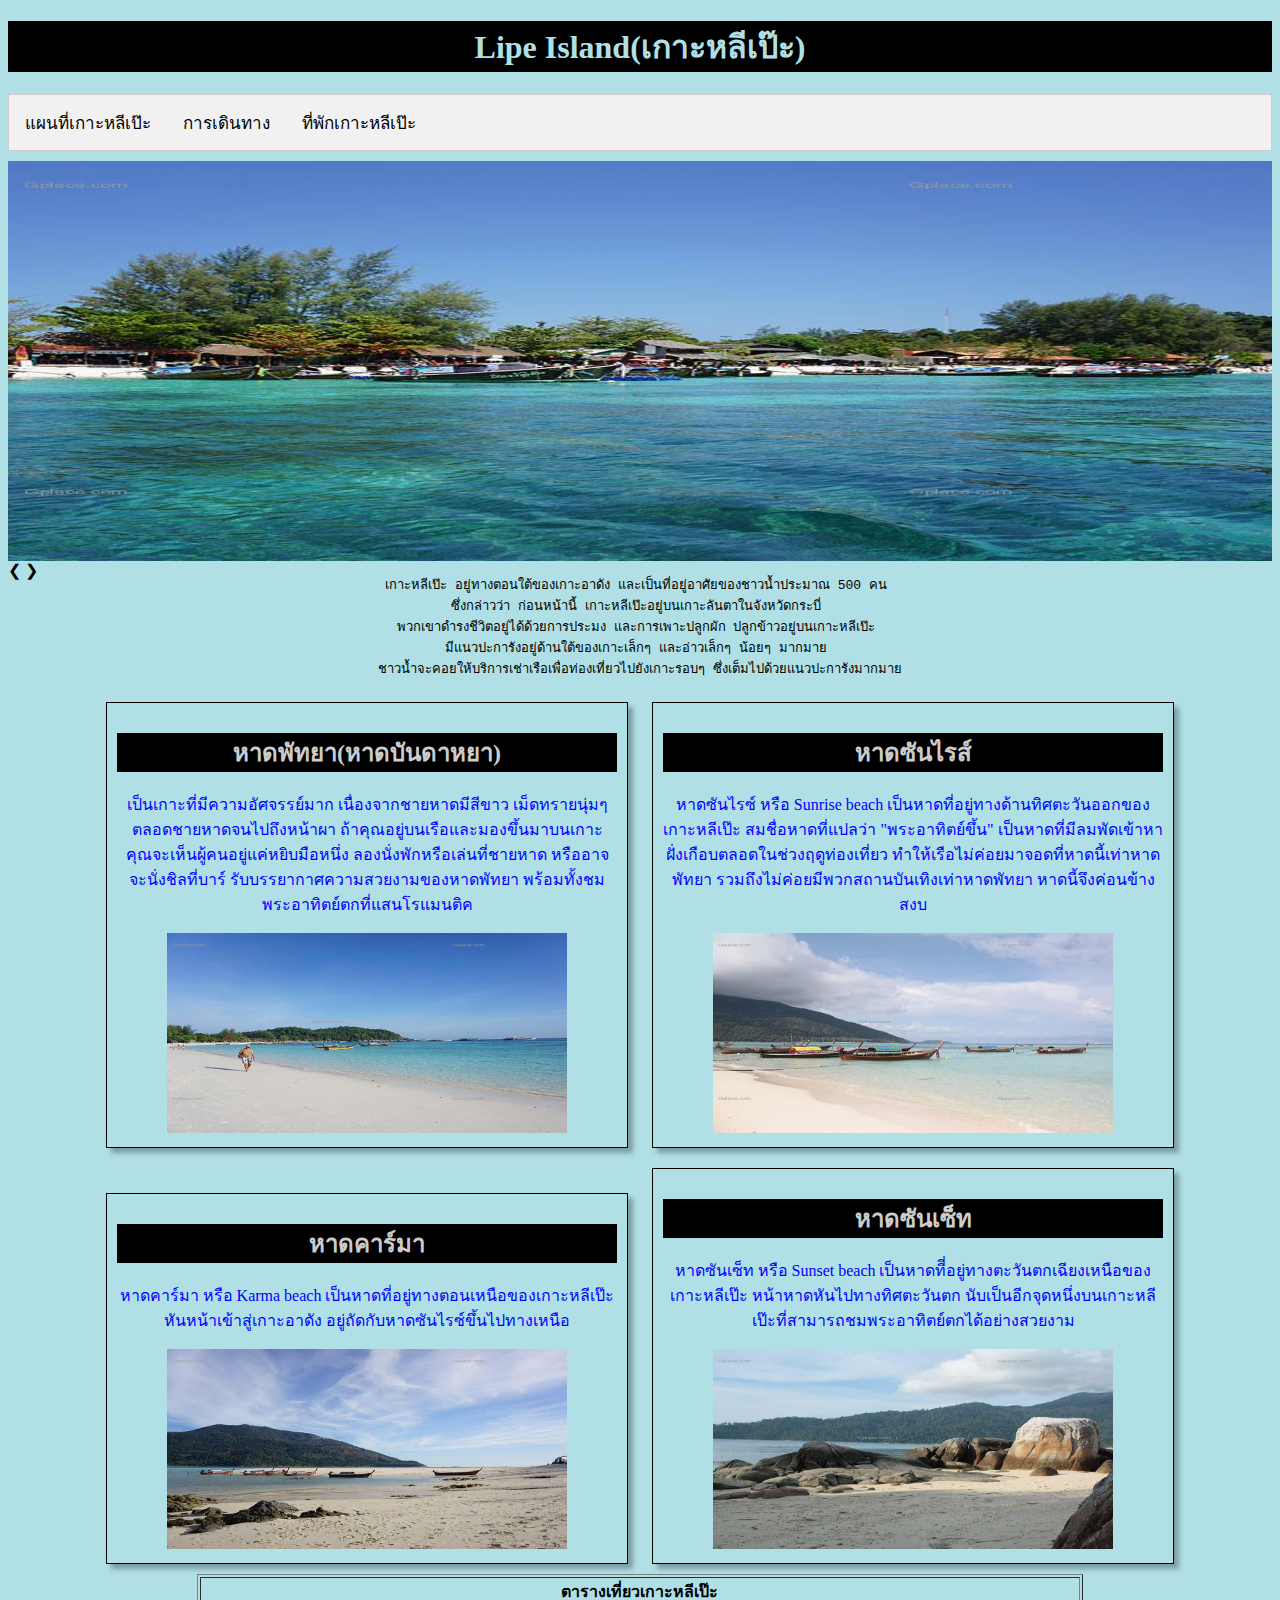
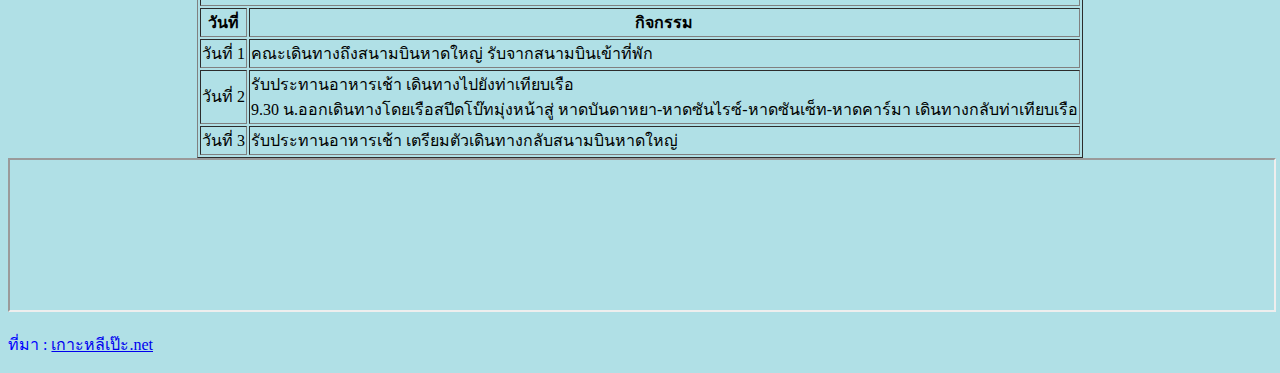
<file: 5610450187_lab01/LIpe IsLand.html>
<!-- Thanatchaporn Sri-art 5610450187 sec200 -->
<!DOCTYPE html>
<html>
<meta charset="utf-8">
<link rel="stylesheet" href="http://www.w3schools.com/lib/w3.css">
<meta name="Keywords" content="Lipe Island,เกาะหลีเป๊ะ">
<meta name="Description" content="รีวิวเที่ยวเกาะหลีเป๊ะ">
<meta http-equiv="Content-Type" content="text/html; charset=utf-8">
<style>
    body {background-color: powderblue;}
    h2 {background-color: black; color: #CCCCCC;}    
    p {color: blue;}
div.beach {
   /*float: left;*/
   display: inline-block;
   margin: 10px;
   padding: 10px;
   max-width: 500px;
   height: auto;
   border: 1px solid black;
   -webkit-box-shadow: 5px 5px 5px 0px rgba(0,0,0,0.3);
   -moz-box-shadow: 5px 5px 5px 0px rgba(0,0,0,0.3);
   box-shadow: 5px 5px 5px 0px rgba(0,0,0,0.3);
}
div.content {
	display: block;
	margin: auto;
    width:100%;
    text-align: center;
}

ul.tab {
    list-style-type: none;
    margin: 0;
    padding: 0;
    overflow: hidden;
    border: 1px solid #ccc;
    background-color: #f1f1f1;
}

ul.tab li {float: left;}

ul.tab li a {
    display: inline-block;
    color: black;
    text-align: center;
    padding: 14px 16px;
    text-decoration: none;
    transition: 0.3s;
    font-size: 17px;
}

ul.tab li a:hover {background-color: #ddd;}

ul.tab li a:focus, .active {background-color: #ccc;}

.tabcontent {
    display: none;
    padding: 6px 12px;
    border: 1px solid #ccc;
    border-top: none;
}

</style>


</head>
<body>

<h1 style="text-align:center; background-color:#000000;color:powderblue">Lipe Island(เกาะหลีเป๊ะ)</h1>
<ul class="tab">
  <li><a href="map.html" class="tablinks">แผนที่เกาะหลีเป๊ะ</a></li>
  <li><a href="http://www.easylipe.com/" class="tablinks">การเดินทาง</a></li>
  <li><a href="http://www.xn--12c6c3axydj1a7gg5i.net/%E0%B8%97%E0%B8%B5%E0%B9%88%E0%B8%9E%E0%B8%B1%E0%B8%81%E0%B9%80%E0%B8%81%E0%B8%B2%E0%B8%B0%E0%B8%AB%E0%B8%A5%E0%B8%B5%E0%B9%80%E0%B8%9B%E0%B9%8A%E0%B8%B0%E0%B8%A3%E0%B8%B2%E0%B8%84%E0%B8%B2%E0%B8%96%E0%B8%B9%E0%B8%81" class="tablinks">ที่พักเกาะหลีเป๊ะ</a></li>
</ul>

<div class="w3-content w3-display-container" style="height:400px; margin-top:10px;">
  <img class="mySlides" src="5.jpg" style="width:100%; height:400px;">
  <img class="mySlides" src="6.jpg" style="width:100%; height:400px;">
  <img class="mySlides" src="7.jpg" style="width:100%; height:400px;">
  <img class="mySlides" src="8.jpg" style="width:100%; height:400px;">
  <img class="mySlides" src="9.jpg" style="width:100%; height:400px;">
  <img class="mySlides" src="10.jpg" style="width:100%; height:400px;">
  
  <a class="w3-btn-floating w3-display-left" onclick="plusDivs(-1)">&#10094;</a>
  <a class="w3-btn-floating w3-display-right" onclick="plusDivs(1)">&#10095;</a>
</div>

<pre style="text-align:center;">เกาะหลีเป๊ะ อยู่ทางตอนใต้ของเกาะอาดัง และเป็นที่อยู่อาศัยของชาวน้ำประมาณ 500 คน 
ซึ่งกล่าวว่า ก่อนหน้านี้ เกาะหลีเป๊ะอยู่บนเกาะลันตาในจังหวัดกระบี่ 
พวกเขาดำรงชีวิตอยู่ได้ด้วยการประมง และการเพาะปลูกผัก ปลูกข้าวอยู่บนเกาะหลีเป๊ะ 
มีแนวปะการังอยู่ด้านใต้ของเกาะเล็กๆ และอ่าวเล็กๆ น้อยๆ มากมาย 
ชาวน้ำจะคอยให้บริการเช่าเรือเพื่อท่องเที่ยวไปยังเกาะรอบๆ ซึ่งเต็มไปด้วยแนวปะการังมากมาย</pre>


<div class="content">
	<div>
		<div class="beach">
		<h2>หาดพัทยา(หาดบันดาหยา)</h2>
		<p> เป็นเกาะที่มีความอัศจรรย์มาก เนื่องจากชายหาดมีสีขาว เม็ดทรายนุ่มๆ ตลอดชายหาดจนไปถึงหน้าผา ถ้าคุณอยู่บนเรือและมองขึ้นมาบนเกาะ คุณจะเห็นผู้คนอยู่แค่หยิบมือหนึ่ง ลองนั่งพักหรือเล่นที่ชายหาด หรืออาจจะนั่งชิลที่บาร์ รับบรรยากาศความสวยงามของหาดพัทยา พร้อมทั้งชมพระอาทิตย์ตกที่แสนโรแมนติค</p>
		<img src="1.jpg" alt="หาดพัทยา" style="width:400px;height:200px;">
		</div> 

		<div class="beach">
		<h2>หาดซันไรส์</h2>
		<p>หาดซันไรซ์ หรือ Sunrise beach เป็นหาดที่อยู่ทางด้านทิศตะวันออกของเกาะหลีเป๊ะ สมชื่อหาดที่แปลว่า "พระอาทิตย์ขึ้น"
		เป็นหาดที่มีลมพัดเข้าหาฝั่งเกือบตลอดในช่วงฤดูท่องเที่ยว ทำให้เรือไม่ค่อยมาจอดที่หาดนี้เท่าหาดพัทยา รวมถึงไม่ค่อยมีพวกสถานบันเทิงเท่าหาดพัทยา หาดนี้จึงค่อนข้างสงบ</p>
		<img src="2.jpg" alt="หาดซันไรส์" style="width:400px;height:200px;">
		</div>
	</div>
	<div>
		<div class="beach">
		<h2>หาดคาร์มา</h2>
		<p>หาดคาร์มา หรือ Karma beach เป็นหาดที่อยู่ทางตอนเหนือของเกาะหลีเป๊ะ หันหน้าเข้าสู่เกาะอาดัง อยู่ถัดกับหาดซันไรซ์ขึ้นไปทางเหนือ</p>
		<img src="3.jpg" alt="หาดซันไรส์" style="width:400px;height:200px;">
		</div>

		<div class="beach">
		<h2>หาดซันเซ็ท</h2>
		<p>หาดซันเซ็ท หรือ Sunset beach เป็นหาดทีี่อยู่ทางตะวันตกเฉียงเหนือของเกาะหลีเป๊ะ หน้าหาดหันไปทางทิศตะวันตก นับเป็นอีกจุดหนึ่งบนเกาะหลีเป๊ะที่สามารถชมพระอาทิตย์ตกได้อย่างสวยงาม</p>
		<img src="4.jpg" alt="หาดซันเซ็ท" style="width:400px;height:200px;">
		</div>
	</div>
	<center>
		<table border=1>
			<tr>
				<th colspan=2>ตารางเที่ยวเกาะหลีเป๊ะ</th>
			</tr>
			<tr>
				<th>วันที่</th>
				<th>กิจกรรม</th>
			</tr>
			<tr>
				<td>วันที่ 1</td>
				<td>คณะเดินทางถึงสนามบินหาดใหญ่ รับจากสนามบินเข้าที่พัก</td>
			</tr>
			<tr>
				<td>วันที่ 2</td>
				<td>รับประทานอาหารเช้า เดินทางไปยังท่าเทียบเรือ <br> 9.30 น.ออกเดินทางโดยเรือสปีดโบ๊ทมุ่งหน้าสู่ หาดบันดาหยา-หาดซันไรซ์-หาดซันเซ็ท-หาดคาร์มา เดินทางกลับท่าเทียบเรือ</td>
			</tr>
			<tr>
				<td>วันที่ 3</td>
				<td>รับประทานอาหารเช้า เตรียมตัวเดินทางกลับสนามบินหาดใหญ่</td>
			</tr>
		</table>
		<iframe src="http://th.freemeteo.com/weather/koh-lipe/current-weather/location/?gid=7535469&station=11324&language=thai&country=thailand" style="width:100%"></iframe>
	<center>
</div>

<p>ที่มา : <a href="http://xn--12c6c3axydj1a7gg5i.net/" >เกาะหลีเป๊ะ.net</a></p>

</body>
</html>

<script>
var slideIndex = 1;
showDivs(slideIndex);

function plusDivs(n) {
  showDivs(slideIndex += n);
}

function showDivs(n) {
  var i;
  var x = document.getElementsByClassName("mySlides");
  if (n > x.length) {slideIndex = 1}    
  if (n < 1) {slideIndex = x.length}
  for (i = 0; i < x.length; i++) {
     x[i].style.display = "none";  
  }
  x[slideIndex-1].style.display = "block";  
}
</script>
</file>
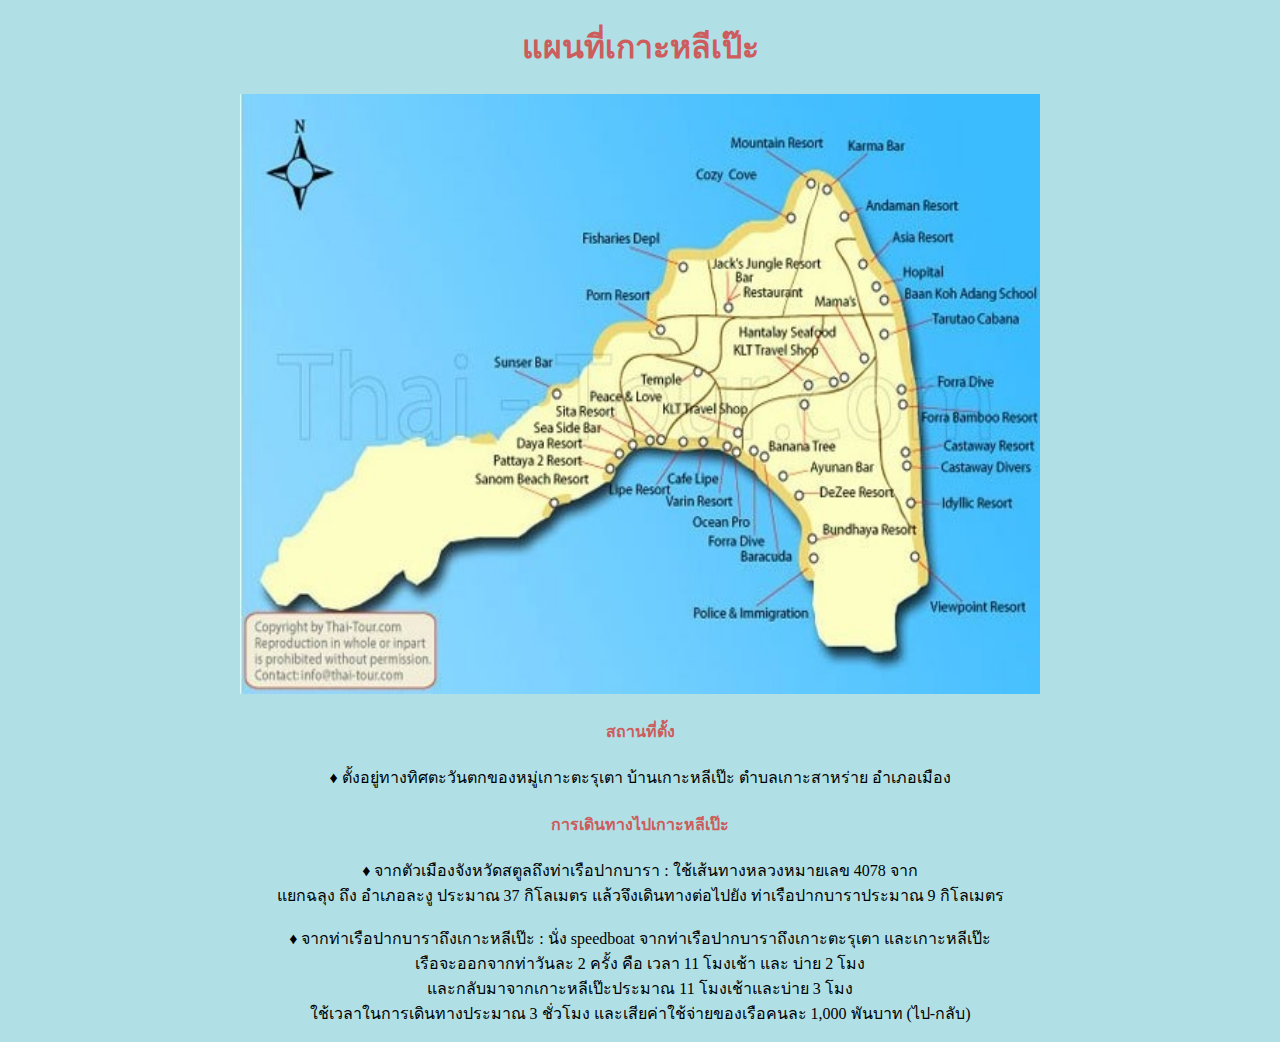
<file: 5610450187_lab01/map.html>
<!-- Thanatchaporn Sri-art 5610450187 sec200 -->
<!DOCTYPE html>
<html>
<head>
<meta charset="utf-8">
<style >
    body {background-color: powderblue;}
    h1 {color:#CD5C5C;}
    h4 {color:#CD5C5C;}
    p {color: black;}

div.content {
	display: block;
	margin: auto;
    width:100%;
    text-align: center;
}
</style>

</head>
<body>


<div class="content">
<div>
<h1>แผนที่เกาะหลีเป๊ะ</h1>
<img src="map.jpg" style="width:800px;height:600px;">
</div>
<h4>สถานที่ตั้ง</h4>
<p>&#9830; ตั้งอยู่ทางทิศตะวันตกของหมู่เกาะตะรุเตา บ้านเกาะหลีเป๊ะ ตำบลเกาะสาหร่าย อำเภอเมือง</p>
<h4>การเดินทางไปเกาะหลีเป๊ะ</h4>
<p>&#9830; จากตัวเมืองจังหวัดสตูลถึงท่าเรือปากบารา : ใช้เส้นทางหลวงหมายเลข 4078 จาก <br>
แยกฉลุง ถึง อำเภอละงู ประมาณ 37 กิโลเมตร แล้วจึงเดินทางต่อไปยัง ท่าเรือปากบาราประมาณ 9 กิโลเมตร
<br><br>
&#9830; จากท่าเรือปากบาราถึงเกาะหลีเป๊ะ : นั่ง speedboat 
จากท่าเรือปากบาราถึงเกาะตะรุเตา และเกาะหลีเป๊ะ<br> 
เรือจะออกจากท่าวันละ 2 ครั้ง คือ เวลา 11 โมงเช้า และ บ่าย 2 โมง <br>
และกลับมาจากเกาะหลีเป๊ะประมาณ 11 โมงเช้าและบ่าย 3 โมง <br>
ใช้เวลาในการเดินทางประมาณ 3 ชั่วโมง และเสียค่าใช้จ่ายของเรือคนละ 1,000 พันบาท (ไป-กลับ)</p>

</body>
</html>
</file>
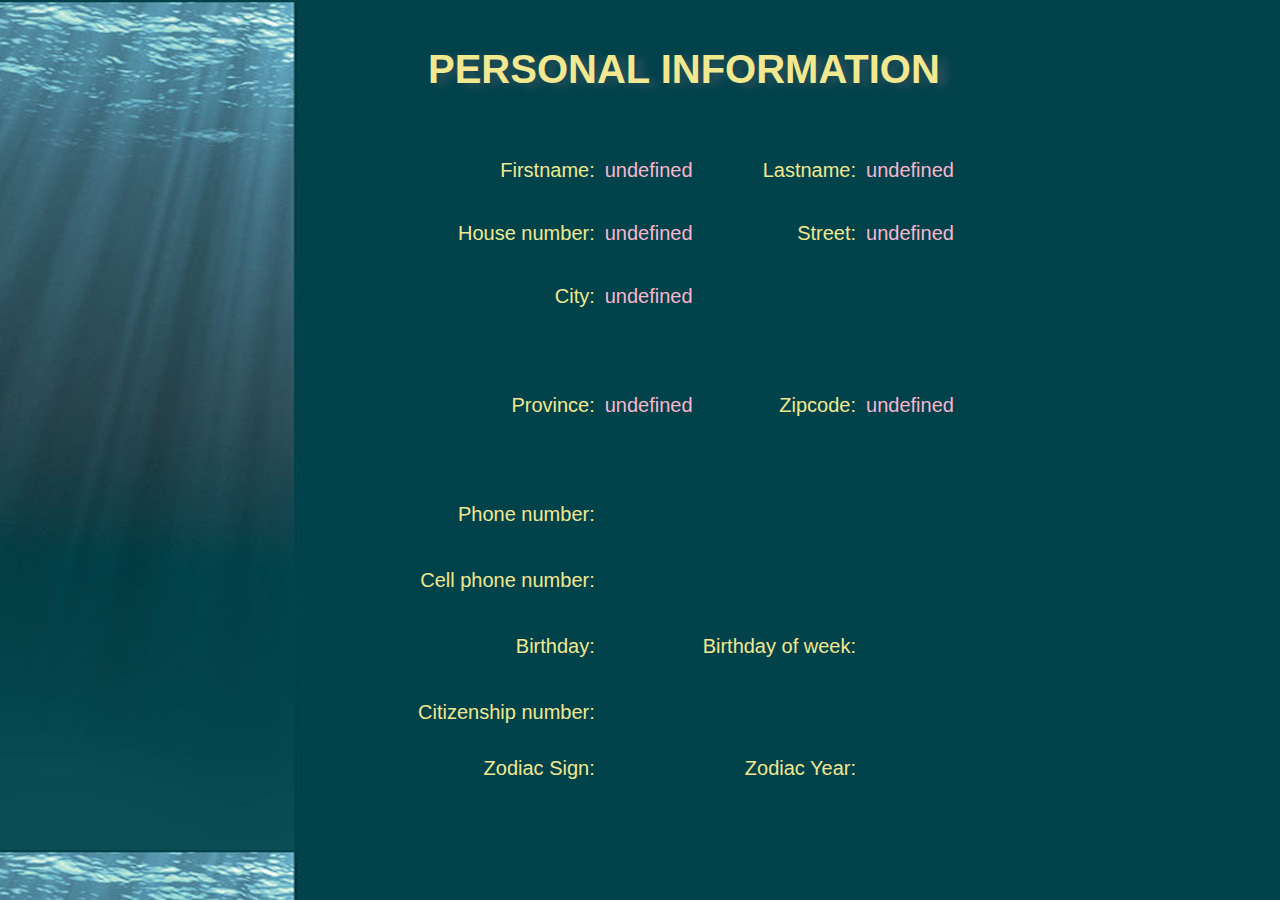
<file: 5610450187_lab03/completeForms.html>
<!-- Thanatchaporn Sri-art 5610450187 sec200 -->
<!DOCTYPE html>
<html>
<head>
<title>Complete Forms</title>

<link rel="stylesheet" type="text/css" href="stylesheet.css">
<!-- <link rel="stylesheet" type="text/css" media="(max-width:400px)"> -->
</head>

<body>
<h1>PERSONAL INFORMATION</h1>
  <form id="theForm" action="" method="">

    <div class="row">
        <label for="f_name">Firstname:</label>
       <p name="f_name" id="f_name"></p>
       <label for="l_name">Lastname:</label>
       <p name="l_name" id="l_name"></p>
    </div>

    <div class="row">
      <label for="houseno">House number:</label>
      <p name="houseno" id="houseno"></p>
      <label for="street">Street:</label>
      <p name="street" id="street"></p>
      </div>

      <div class="row">
      <label for="city">City:</label>
      <p name="city" id="city"></p><br><br>
      </div>

      <div class="row">
      <label for="province">Province:</label>
      <p name="province" id="province"></p>
      <label for="zipcode">Zipcode:</label>
      <p name="zipcode" id="zipcode" ></p><br><br>
    </div>

    <div class="row">
      <label for="phoneno"> Phone number:</label>
        <p name="phonecode" id="phonecode" value=""></p>
        <p name="phoneno" id="phoneno" value=""></p><br><br>
    </div>

    <div class="row">
      <label for="cellphoneno"> Cell phone number:</label>
        <p name="cellphonecode" id="cellphonecode" value=""></p>
        <p name="cellphoneno" id="cellphoneno" value=""></p><br><br>
    </div>

    <div class ="row">
      <label for="date">Birthday:</label>
      <p name="date" id="date"></p><br><br>
      <label for="date">Birthday of week:</label>
      <p name="week" id="week" value=""></p>     
  <br><br>
    </div>

    <div class="row">
      <label for="citizen"> Citizenship number:</label>
      <p name="citizen" id="citizen"></p><br><br>
    </div>

    <div class ="row">
      <label for="zodiac_s"> Zodiac Sign:</label>
      <p name="zodiac_s" id="zodiac_s" value=""></p>     
      <label for="zodiac_y"> Zodiac Year:</label>
      <p name="zodiac_y" id="zodiac_y" value=""></p>     
    </div>

  </form>

</body>
</html>

<script type="text/javascript">
	document.addEventListener("DOMContentLoaded", function(event) {
		// document.getElementById("f_name").innerHTML = getCookie("f_name");
		// document.getElementById("l_name").innerHTML = getCookie("l_name");
    document.getElementById("f_name").innerHTML = getUrlVars()["f_name"];
    document.getElementById("l_name").innerHTML = getUrlVars()["l_name"];
		document.getElementById("houseno").innerHTML = getUrlVars()["houseno"];
    document.getElementById("street").innerHTML = getUrlVars()["street"];
    document.getElementById("city").innerHTML = getUrlVars()["city"];
    document.getElementById("province").innerHTML = getUrlVars()["province"];
    document.getElementById("zipcode").innerHTML = getUrlVars()["zipcode"];
    
    var pc = getUrlVars()["phonecode"];
    var pcList = pc.split("%2B");
    document.getElementById("phonecode").innerHTML = "+"+pcList[1]+getUrlVars()["phoneno"];
    
    var cpc = getUrlVars()["cellphonecode"];
    var cpcList = cpc.split("%2B");
    document.getElementById("cellphonecode").innerHTML = "+"+cpcList[1]+getUrlVars()["cellphoneno"];
    
    var res = getUrlVars()["date"];
    var birthdate = res.split("%2F");
    document.getElementById("date").innerHTML =  birthdate[0]+"/"+birthdate[1]+"/"+birthdate[2];
    
    document.getElementById("week").innerHTML = getUrlVars()["week"];
    document.getElementById("zodiac_s").innerHTML = getUrlVars()["zodiac_s"];
    document.getElementById("zodiac_y").innerHTML = getUrlVars()["zodiac_y"];
    document.getElementById("citizen").innerHTML = getUrlVars()["citizen"];
	});

	function getCookie(cookieName) {
	    var name = cookieName + "=";
	    var decodedCookie = decodeURIComponent(document.cookie);
	    var ca = decodedCookie.split(';');
	    for(var i = 0; i < ca.length; i++) {
	        var c = ca[i];
	        while (c.charAt(0) == ' ') {
	            c = c.substring(1);
	        }
	        if (c.indexOf(name) == 0) {
	            return c.substring(name.length, c.length);
	        }
	    }
	    return "";
	}

	function getUrlVars() {
		var vars = {};
		var parts = window.location.href.replace(/[?&]+([^=&]+)=([^&]*)/gi, function(m,key,value) {
			vars[key] = value;
			});
		return vars;
	}

</script>
</file>
<file: 5610450187_lab02/stylesheet.css>
/*Thanatchaporn Sri-art 5610450187 sec200*/
html {
	margin: 0;
	padding: 0;
	}
body {
    background-image: url("background.jpg") ;
    background-attachment: fixed;
    font-family: georgia, sans-serif;
    font-size:125%;
}
h1{
	color:#c23c33;
	font-style: thick;
}
h2{
	font-size: 180%;
	text-shadow: 10px 8px 8px grey;
}

h3{
	font-size: 150%;
	text-shadow: 13px 5px 8px grey;
}
#header{
	background-image: url("head.png");
	width: 440px;
	height: 250px;
	padding: 100px;
	margin-right: 250px;
	float: right;
	text-align: center;
}
#menubar{
	background-image: url("gold.png");
	width: 900px;
	height: 40px;
	padding: 20px;
	border-radius: 20px;
	border-style: outset; 
	margin-right: 50px;
	float: right;
}

#menubar ul{
	padding: 0;
	margin: 0;
	list-style-type: none;
	text-align: center;
}


#menubar li{
	display: inline;
	padding: 20px;
	vertical-align: middle;
}

#menubar a{
	text-decoration:none;
	padding: 8px 8px 8px 8px;
	color: #000;
	vertical-align: middle;
	font-size:150%;
	font-weight: bold;
}

#menubar a:hover{
	color:#ed9d84;
	background-color:black; 
}

#introbar{
	background-image: url("pink.png");
	width: 500px;
	height: 600px;
	padding: 10px;
	margin-right: 1000px;
	border-top-right-radius:30px;
	border-bottom-right-radius:30px;
	/*border-style: inset;*/
	/*display: inline-block;*/
	font-size:18px;
}
#introbar p::first-letter{
	font-size: 36px;
	text-shadow: 3px 3px 5px grey;
}
.image{
	float: left;
	border-radius: 20px; 
}

#tea{
	background-image: url("gold.png"); 
	margin: 10px;
	padding: 15px;
}

.imageTea{
    display: block;
    padding: 0 auto;
    width: 40%;
}

#wine{
	padding: 15px;
	text-align: right;
}

#wine ul{
	padding: 0;
	margin: 0;
	list-style-type: none;
	text-align: right;
}
#wine li{
	display: inline;
	padding: 20px;
	vertical-align: middle;
}

#wine a{
	text-decoration:none;
	padding: 8px 8px 8px 8px;
	color: #c23c33;
}

#wine a:hover{
	color:#ed9d84;
	background-color:black; 
}

#champ{
	background-image: url("gold.png"); 
	padding: 15px;	
}
#footer {
	background-image: url("gold.png");
	width: 1420px;
	height: 90px;
	padding: 0px;
	margin: 60px;
	border-radius: 20px;
	border-style: inset;
	text-align: center;
}
#footer a:hover{
	color:#c23c33;
}
@media(max-width: 600px){
body{
	font-size: 80% ;
}
#header{
	background-image: url("headSmall.png");
	width: 420px;
	height: 240px;
	padding: 40px;
	padding-top: 80px;
	margin-right: 30px;
	float: center;
	text-align: center;
}

#menubar{
	background-image: url("gold.png");
	width: 520px;
	height: 30px;
	padding: 20px;
	border-radius: 20px;
	border-style: outset; 
	margin-right: 0px;
	float: center;
	font-size: 90%;

}

#menubar ul{
	padding: 0;
	margin: 0;
	list-style-type: none;
	text-align: center;
}


#menubar li{
	display: inline;
	padding: 20px;
	vertical-align: middle;
}

#menubar a{
	text-decoration:none;
	padding: 8px 8px 8px 8px;
	color: #000;
	vertical-align: middle;
	font-size:150%;
	font-weight: bold;
}

#menubar a:hover{
	color:#ed9d84;
	background-color:black; 
}

#introbar{
	background-image: url("pink.png");
	width: 500px;
	height: auto;
	padding: 10px;
	margin-right: 1000px;
	margin-bottom:10px; 
	display: inline-block;
	font-size:105%;
}
#introbar p::first-letter{
	font-size: 22px;
	text-shadow: 3px 3px 5px grey;
}
.image{
	float: left;
	border-radius: 20px; 
}

#footer {
	background-image: url("gold.png");
	width: 520px;
	height: 70px;
	padding: 5px;
	margin: 20px;
	border-radius: 20px;
	border-style: inset;
	text-align: center;
}
#footer a:hover{
	color:#c23c33;
}
}
</file>
<file: 5610450187_lab03/stylesheet.css>
/*Thanatchaporn Sri-art 5610450187 sec200*/
html {
	margin: 0;
	padding: 0;
	}
body {
    background-image: url("background_full.jpg") ;
    background-attachment: fixed;
    font-family: georgia, sans-serif;
    font-size:125%;
    padding-left: 400px;
}
h1{
	text-shadow: 8px 3px 8px #31535f;
	color:#f1e890;
    padding: 20px;
}
p{
    color: #f8b6cd;
}

#theform{
	display: block;
	padding: 10px;
}
.row{
	display: table-row;
}
.row label{
	display: table-cell;
	padding: 10px;
	text-align: right;
	color: #f1e890;
}
.row input{
	display: table-cell;
    padding: 5px;
}
.row select{
	padding: 5px;
}
.button{
	padding-left:230px; 
}
.button input{
    background-color: #FFF;
    border: none;
    color: #02424b;
    padding: 16px 40px;
    text-align: center;
    text-decoration: none;
    display: inline-block;
    font-size: 16px;
    margin: 80px 2px;
    -webkit-transition-duration: 0.4s; /* Safari */
    transition-duration: 0.4s;
    cursor: pointer;
}

.button input:hover {
	background-color: #f1e890;
	box-shadow: 0 12px 16px 0 rgba(0,0,0,0.24), 0 17px 50px 0 rgba(0,0,0,0.19);
}

#cancelButton:hover{
    background-color: #FFA4A4;
}
</file>
<file: 5610450187_lab04/stylesheet.css>
/*Thanatchaporn Sri-art 5610450187 sec200*/
html {
	margin: 0;
	padding: 0;
	}
body {
    background-image: url("Beautiful-green-leaves-natural-background-vector-02.jpg") ;
    background-repeat: no-repeat;
    background-position: right top;
    background-attachment: fixed;
    font-family: "Palatino Linotype", "Book Antiqua", "Palatino", serif;
    font-size:125%;

}
h1{
	padding-top: 120px;
}
h2{
    font-size: 280%;
}
#theform{
	display: block;
	padding: 5px;
	content: 100px;
}
.row{
	display: table-row;
}
.row label{
	display: table-cell;
	padding: 10px;
	text-align: right;
	color: #f1e890;
}
.row input{
	display: table-cell;
    padding: 5px;
}
.row select{
	padding: 5px;
}
.button{
	padding-left:50px;
}
.button input{
    background-color: #FFF;
    border: none;
    color: #673918;
    padding: 10px 30px;
    text-align: center;
    text-decoration: none;
    display: inline-block;
    font-size: 16px;
    margin: 20px 2px;
    -webkit-transition-duration: 0.4s; /* Safari */
    transition-duration: 0.4s;
    cursor: pointer;
    border-style: ridge;
}
.button button{
    background-color: #FFF;
    border: none;
    color: #673918;
    padding: 10px 30px;
    text-align: center;
    text-decoration: none;
    display: inline-block;
    font-size: 16px;
    margin: 20px 2px;
    -webkit-transition-duration: 0.4s; /* Safari */
    transition-duration: 0.4s;
    cursor: pointer;
    border-style: ridge;
}

.button button:hover {
	background-color: #ace057;
	box-shadow: 0 12px 16px 0 rgba(0,0,0,0.24), 0 17px 50px 0 rgba(0,0,0,0.19);
}

#cancelButton:hover{
    background-color: #FFA4A4;
}


.content{
    display:block; 
    padding-top: 230px;
    width:100%; 
    text-align: center;
}
</file>
<file: 5610450187_lab05/stylesheet.css>
/*Thanatchaporn Sri-art 5610450187 sec200*/
html {
	margin: 0;
	padding: 0;
	}
body {
    background-image: url("Frozen-Street-Background.jpg");
    background-repeat: no-repeat;
    background-position: right top;
    background-attachment: fixed;
    font-family: "Palatino Linotype", "Book Antiqua", "Palatino", serif;
    font-size:150%;

}
h1{
	padding-top: 120px;
}
h2{
    font-size: 280%;
}
#theform{
	display: block;
	padding: 5px;
	content: 100px;
}
.row{
	display: table-row;
}
.row label{
	display: table-cell;
	padding: 10px;
	text-align: right;
	color: black;
}
.row input{
	display: table-cell;
    padding: 5px;
}
.row select{
	padding: 5px;
}
.button{
	padding-left:50px;
}
.button input{
    background-color: #FFF;
    border: none;
    color: #673918;
    padding: 10px 30px;
    text-align: center;
    text-decoration: none;
    display: inline-block;
    font-size: 16px;
    margin: 20px 2px;
    -webkit-transition-duration: 0.4s; /* Safari */
    transition-duration: 0.4s;
    cursor: pointer;
    border-style: ridge;
}
.button button{
    background-color: #FFF;
    border: none;
    color: #673918;
    padding: 10px 30px;
    text-align: center;
    text-decoration: none;
    display: inline-block;
    font-size: 16px;
    margin: 20px 2px;
    -webkit-transition-duration: 0.4s; /* Safari */
    transition-duration: 0.4s;
    cursor: pointer;
    border-style: ridge;
}

.button button:hover {
	background-color: #ace057;
	box-shadow: 0 12px 16px 0 rgba(0,0,0,0.24), 0 17px 50px 0 rgba(0,0,0,0.19);
}

#cancelButton:hover{
    background-color: #FFA4A4;
}


.content{
    display:block; 
    padding-top: 30px;
    width:100%; 
    text-align: center;
}
</file>
<file: css/the-big-picture.css>
/*!
 * Start Bootstrap - The Big Picture (http://startbootstrap.com/)
 * Copyright 2013-2016 Start Bootstrap
 * Licensed under MIT (https://github.com/BlackrockDigital/startbootstrap/blob/gh-pages/LICENSE)
 */

body {
	margin-top: 50px;
	margin-bottom: 50px;
	background: none;
}

.full {
  background: url(../DSC_1352.JPG) no-repeat center center fixed;
  -webkit-background-size: cover;
  -moz-background-size: cover;
  -o-background-size: cover;
  background-size: cover;
}
</file>
